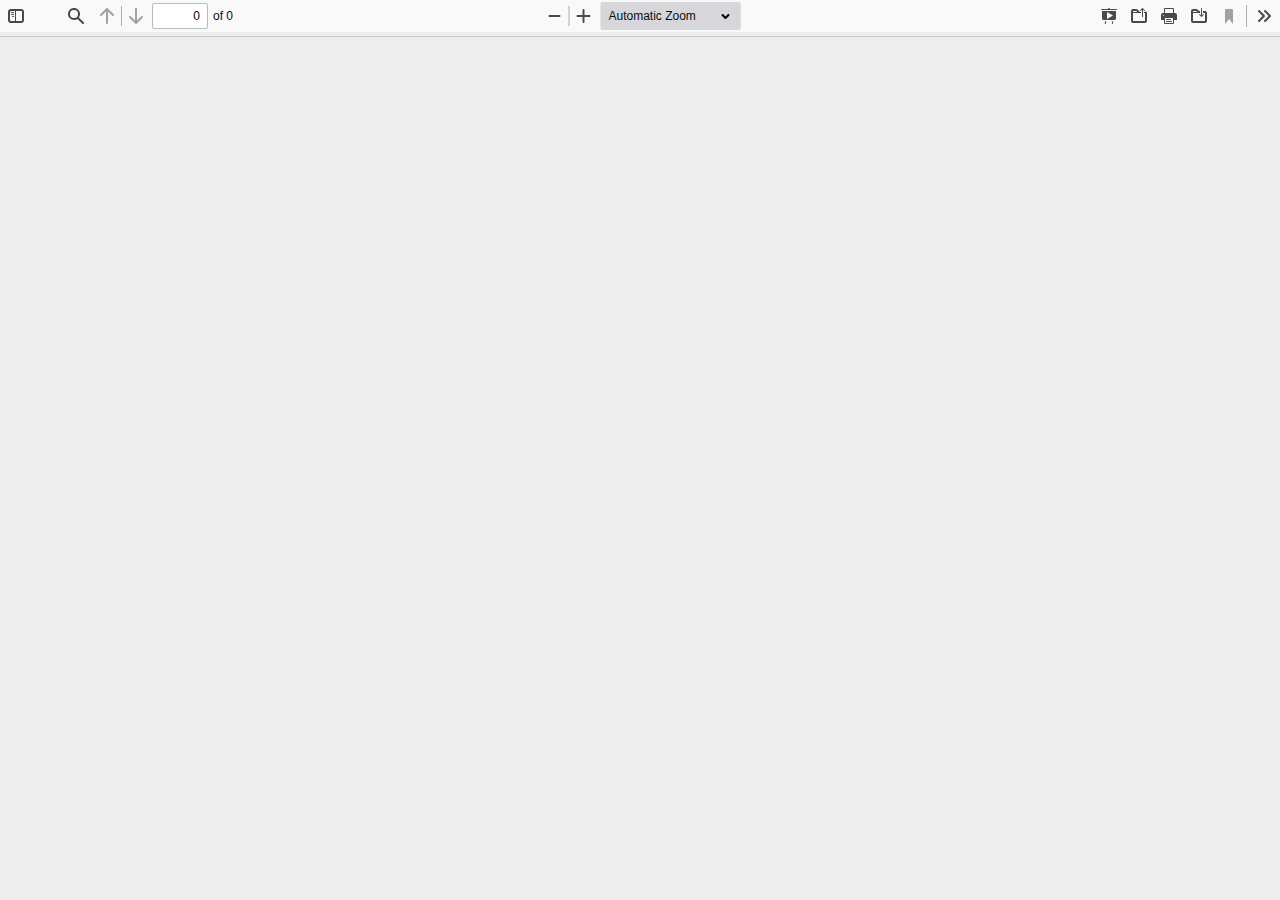
<file: index.html>
<!DOCTYPE html>
<!--
Copyright 2012 Mozilla Foundation

Licensed under the Apache License, Version 2.0 (the "License");
you may not use this file except in compliance with the License.
You may obtain a copy of the License at

    http://www.apache.org/licenses/LICENSE-2.0

Unless required by applicable law or agreed to in writing, software
distributed under the License is distributed on an "AS IS" BASIS,
WITHOUT WARRANTIES OR CONDITIONS OF ANY KIND, either express or implied.
See the License for the specific language governing permissions and
limitations under the License.

Adobe CMap resources are covered by their own copyright but the same license:

    Copyright 1990-2015 Adobe Systems Incorporated.

See https://github.com/adobe-type-tools/cmap-resources
-->
<html dir="ltr" mozdisallowselectionprint>
  <head>
    <meta charset="utf-8">
    <meta name="viewport" content="width=device-width, initial-scale=1, maximum-scale=1">
    <meta name="google" content="notranslate">
    <meta http-equiv="X-UA-Compatible" content="IE=edge">
  <meta name="bivalert" content="true">

    <title>BPViewer</title>


    <link rel="stylesheet" href="web/viewer.css">
    <link rel="stylesheet" href="css/alert.css">
    <script src="https://code.jquery.com/jquery-3.4.1.min.js"></script>
    <script src="js/alert.js"></script>

<link rel="resource" type="application/l10n" href="web/locale/locale.properties">
<script src="build/pdf.js"></script>


  <script src="web/viewer.js"></script>

  </head>

  <body tabindex="1">
    <div id="outerContainer">

      <div id="sidebarContainer">
        <div id="toolbarSidebar">
          <div id="toolbarSidebarLeft">
            <div class="splitToolbarButton toggled">
              <button id="viewThumbnail" class="toolbarButton toggled" title="Show Thumbnails" tabindex="2" data-l10n-id="thumbs">
                 <span data-l10n-id="thumbs_label">Thumbnails</span>
              </button>
              <button id="viewOutline" class="toolbarButton" title="Show Document Outline (double-click to expand/collapse all items)" tabindex="3" data-l10n-id="document_outline">
                 <span data-l10n-id="document_outline_label">Document Outline</span>
              </button>
              <button id="viewAttachments" class="toolbarButton" title="Show Attachments" tabindex="4" data-l10n-id="attachments">
                 <span data-l10n-id="attachments_label">Attachments</span>
              </button>
              <button id="viewLayers" class="toolbarButton" title="Show Layers (double-click to reset all layers to the default state)" tabindex="5" data-l10n-id="layers">
                 <span data-l10n-id="layers_label">Layers</span>
              </button>
            </div>
          </div>

          <div id="toolbarSidebarRight">
            <div id="outlineOptionsContainer" class="hidden">
              <div class="verticalToolbarSeparator"></div>

              <button id="currentOutlineItem" class="toolbarButton" disabled="disabled" title="Find Current Outline Item" tabindex="6" data-l10n-id="current_outline_item">
                <span data-l10n-id="current_outline_item_label">Current Outline Item</span>
              </button>
            </div>
          </div>
        </div>
        <div id="sidebarContent">
          <div id="thumbnailView">
          </div>
          <div id="outlineView" class="hidden">
          </div>
          <div id="attachmentsView" class="hidden">
          </div>
          <div id="layersView" class="hidden">
          </div>
        </div>
        <div id="sidebarResizer"></div>
      </div>  <!-- sidebarContainer -->

      <div id="mainContainer">
        <div class="findbar hidden doorHanger" id="findbar">
          <div id="findbarInputContainer">
            <input id="findInput" class="toolbarField" title="Find" placeholder="Find in document…" tabindex="91" data-l10n-id="find_input">
            <div class="splitToolbarButton">
              <button id="findPrevious" class="toolbarButton findPrevious" title="Find the previous occurrence of the phrase" tabindex="92" data-l10n-id="find_previous">
                <span data-l10n-id="find_previous_label">Previous</span>
              </button>
              <div class="splitToolbarButtonSeparator"></div>
              <button id="findNext" class="toolbarButton findNext" title="Find the next occurrence of the phrase" tabindex="93" data-l10n-id="find_next">
                <span data-l10n-id="find_next_label">Next</span>
              </button>
            </div>
          </div>

          <div id="findbarOptionsOneContainer">
            <input type="checkbox" id="findHighlightAll" class="toolbarField" tabindex="94">
            <label for="findHighlightAll" class="toolbarLabel" data-l10n-id="find_highlight">Highlight all</label>
            <input type="checkbox" id="findMatchCase" class="toolbarField" tabindex="95">
            <label for="findMatchCase" class="toolbarLabel" data-l10n-id="find_match_case_label">Match case</label>
          </div>
          <div id="findbarOptionsTwoContainer">
            <input type="checkbox" id="findEntireWord" class="toolbarField" tabindex="96">
            <label for="findEntireWord" class="toolbarLabel" data-l10n-id="find_entire_word_label">Whole words</label>
            <span id="findResultsCount" class="toolbarLabel hidden"></span>
          </div>

          <div id="findbarMessageContainer">
            <span id="findMsg" class="toolbarLabel"></span>
          </div>
        </div>  <!-- findbar -->

        <div id="secondaryToolbar" class="secondaryToolbar hidden doorHangerRight">
          <div id="secondaryToolbarButtonContainer">
            <button id="secondaryPresentationMode" class="secondaryToolbarButton presentationMode visibleLargeView" title="Switch to Presentation Mode" tabindex="51" data-l10n-id="presentation_mode">
              <span data-l10n-id="presentation_mode_label">Presentation Mode</span>
            </button>

            <button id="secondaryOpenFile" class="secondaryToolbarButton openFile visibleLargeView" title="Open File" tabindex="52" data-l10n-id="open_file">
              <span data-l10n-id="open_file_label">Open</span>
            </button>

            <button id="secondaryPrint" class="secondaryToolbarButton print visibleMediumView" title="Print" tabindex="53" data-l10n-id="print">
              <span data-l10n-id="print_label">Print</span>
            </button>

            <button id="secondaryDownload" class="secondaryToolbarButton download visibleMediumView" title="Download" tabindex="54" data-l10n-id="download">
              <span data-l10n-id="download_label">Download</span>
            </button>

            <a href="#" id="secondaryViewBookmark" class="secondaryToolbarButton bookmark visibleSmallView" title="Current view (copy or open in new window)" tabindex="55" data-l10n-id="bookmark">
              <span data-l10n-id="bookmark_label">Current View</span>
            </a>

            <div class="horizontalToolbarSeparator visibleLargeView"></div>

            <button id="firstPage" class="secondaryToolbarButton firstPage" title="Go to First Page" tabindex="56" data-l10n-id="first_page">
              <span data-l10n-id="first_page_label">Go to First Page</span>
            </button>
            <button id="lastPage" class="secondaryToolbarButton lastPage" title="Go to Last Page" tabindex="57" data-l10n-id="last_page">
              <span data-l10n-id="last_page_label">Go to Last Page</span>
            </button>

            <div class="horizontalToolbarSeparator"></div>

            <button id="pageRotateCw" class="secondaryToolbarButton rotateCw" title="Rotate Clockwise" tabindex="58" data-l10n-id="page_rotate_cw">
              <span data-l10n-id="page_rotate_cw_label">Rotate Clockwise</span>
            </button>
            <button id="pageRotateCcw" class="secondaryToolbarButton rotateCcw" title="Rotate Counterclockwise" tabindex="59" data-l10n-id="page_rotate_ccw">
              <span data-l10n-id="page_rotate_ccw_label">Rotate Counterclockwise</span>
            </button>

            <div class="horizontalToolbarSeparator"></div>

            <button id="cursorSelectTool" class="secondaryToolbarButton selectTool toggled" title="Enable Text Selection Tool" tabindex="60" data-l10n-id="cursor_text_select_tool">
              <span data-l10n-id="cursor_text_select_tool_label">Text Selection Tool</span>
            </button>
            <button id="cursorHandTool" class="secondaryToolbarButton handTool" title="Enable Hand Tool" tabindex="61" data-l10n-id="cursor_hand_tool">
              <span data-l10n-id="cursor_hand_tool_label">Hand Tool</span>
            </button>

            <div class="horizontalToolbarSeparator"></div>

            <button id="scrollVertical" class="secondaryToolbarButton scrollModeButtons scrollVertical toggled" title="Use Vertical Scrolling" tabindex="62" data-l10n-id="scroll_vertical">
              <span data-l10n-id="scroll_vertical_label">Vertical Scrolling</span>
            </button>
            <button id="scrollHorizontal" class="secondaryToolbarButton scrollModeButtons scrollHorizontal" title="Use Horizontal Scrolling" tabindex="63" data-l10n-id="scroll_horizontal">
              <span data-l10n-id="scroll_horizontal_label">Horizontal Scrolling</span>
            </button>
            <button id="scrollWrapped" class="secondaryToolbarButton scrollModeButtons scrollWrapped" title="Use Wrapped Scrolling" tabindex="64" data-l10n-id="scroll_wrapped">
              <span data-l10n-id="scroll_wrapped_label">Wrapped Scrolling</span>
            </button>

            <div class="horizontalToolbarSeparator scrollModeButtons"></div>

            <button id="spreadNone" class="secondaryToolbarButton spreadModeButtons spreadNone toggled" title="Do not join page spreads" tabindex="65" data-l10n-id="spread_none">
              <span data-l10n-id="spread_none_label">No Spreads</span>
            </button>
            <button id="spreadOdd" class="secondaryToolbarButton spreadModeButtons spreadOdd" title="Join page spreads starting with odd-numbered pages" tabindex="66" data-l10n-id="spread_odd">
              <span data-l10n-id="spread_odd_label">Odd Spreads</span>
            </button>
            <button id="spreadEven" class="secondaryToolbarButton spreadModeButtons spreadEven" title="Join page spreads starting with even-numbered pages" tabindex="67" data-l10n-id="spread_even">
              <span data-l10n-id="spread_even_label">Even Spreads</span>
            </button>

            <div class="horizontalToolbarSeparator spreadModeButtons"></div>

            <button id="documentProperties" class="secondaryToolbarButton documentProperties" title="Document Properties…" tabindex="68" data-l10n-id="document_properties">
              <span data-l10n-id="document_properties_label">Document Properties…</span>
            </button>
          </div>
        </div>  <!-- secondaryToolbar -->

        <div class="toolbar">
          <div id="toolbarContainer">
            <div id="toolbarViewer">
              <div id="toolbarViewerLeft">
                <button id="sidebarToggle" class="toolbarButton" title="Toggle Sidebar" tabindex="11" data-l10n-id="toggle_sidebar" aria-expanded="false" aria-controls="sidebarContainer">
                  <span data-l10n-id="toggle_sidebar_label">Toggle Sidebar</span>
                </button>
                <div class="toolbarButtonSpacer"></div>
                <button id="viewFind" class="toolbarButton" title="Find in Document" tabindex="12" data-l10n-id="findbar" aria-expanded="false" aria-controls="findbar">
                  <span data-l10n-id="findbar_label">Find</span>
                </button>
                <div class="splitToolbarButton hiddenSmallView">
                  <button class="toolbarButton pageUp" title="Previous Page" id="previous" tabindex="13" data-l10n-id="previous">
                    <span data-l10n-id="previous_label">Previous</span>
                  </button>
                  <div class="splitToolbarButtonSeparator"></div>
                  <button class="toolbarButton pageDown" title="Next Page" id="next" tabindex="14" data-l10n-id="next">
                    <span data-l10n-id="next_label">Next</span>
                  </button>
                </div>
                <input type="number" id="pageNumber" class="toolbarField pageNumber" title="Page" value="1" size="4" min="1" tabindex="15" data-l10n-id="page" autocomplete="off">
                <span id="numPages" class="toolbarLabel"></span>
              </div>
              <div id="toolbarViewerRight">
                <button id="presentationMode" class="toolbarButton presentationMode hiddenLargeView" title="Switch to Presentation Mode" tabindex="31" data-l10n-id="presentation_mode">
                  <span data-l10n-id="presentation_mode_label">Presentation Mode</span>
                </button>

                <button id="openFile" class="toolbarButton openFile hiddenLargeView" title="Open File" tabindex="32" data-l10n-id="open_file">
                  <span data-l10n-id="open_file_label">Open</span>
                </button>

                <button id="print" class="toolbarButton print hiddenMediumView" title="Print" tabindex="33" data-l10n-id="print">
                  <span data-l10n-id="print_label">Print</span>
                </button>

                <button id="download" class="toolbarButton download hiddenMediumView" title="Download" tabindex="34" data-l10n-id="download">
                  <span data-l10n-id="download_label">Download</span>
                </button>
                <a href="#" id="viewBookmark" class="toolbarButton bookmark hiddenSmallView" title="Current view (copy or open in new window)" tabindex="35" data-l10n-id="bookmark">
                  <span data-l10n-id="bookmark_label">Current View</span>
                </a>

                <div class="verticalToolbarSeparator hiddenSmallView"></div>

                <button id="secondaryToolbarToggle" class="toolbarButton" title="Tools" tabindex="36" data-l10n-id="tools" aria-expanded="false" aria-controls="secondaryToolbar">
                  <span data-l10n-id="tools_label">Tools</span>
                </button>
              </div>
              <div id="toolbarViewerMiddle">
                <div class="splitToolbarButton">
                  <button id="zoomOut" class="toolbarButton zoomOut" title="Zoom Out" tabindex="21" data-l10n-id="zoom_out">
                    <span data-l10n-id="zoom_out_label">Zoom Out</span>
                  </button>
                  <div class="splitToolbarButtonSeparator"></div>
                  <button id="zoomIn" class="toolbarButton zoomIn" title="Zoom In" tabindex="22" data-l10n-id="zoom_in">
                    <span data-l10n-id="zoom_in_label">Zoom In</span>
                   </button>
                </div>
                <span id="scaleSelectContainer" class="dropdownToolbarButton">
                  <select id="scaleSelect" title="Zoom" tabindex="23" data-l10n-id="zoom">
                    <option id="pageAutoOption" title="" value="auto" selected="selected" data-l10n-id="page_scale_auto">Automatic Zoom</option>
                    <option id="pageActualOption" title="" value="page-actual" data-l10n-id="page_scale_actual">Actual Size</option>
                    <option id="pageFitOption" title="" value="page-fit" data-l10n-id="page_scale_fit">Page Fit</option>
                    <option id="pageWidthOption" title="" value="page-width" data-l10n-id="page_scale_width">Page Width</option>
                    <option id="customScaleOption" title="" value="custom" disabled="disabled" hidden="true"></option>
                    <option title="" value="0.5" data-l10n-id="page_scale_percent" data-l10n-args='{ "scale": 50 }'>50%</option>
                    <option title="" value="0.75" data-l10n-id="page_scale_percent" data-l10n-args='{ "scale": 75 }'>75%</option>
                    <option title="" value="1" data-l10n-id="page_scale_percent" data-l10n-args='{ "scale": 100 }'>100%</option>
                    <option title="" value="1.25" data-l10n-id="page_scale_percent" data-l10n-args='{ "scale": 125 }'>125%</option>
                    <option title="" value="1.5" data-l10n-id="page_scale_percent" data-l10n-args='{ "scale": 150 }'>150%</option>
                    <option title="" value="2" data-l10n-id="page_scale_percent" data-l10n-args='{ "scale": 200 }'>200%</option>
                    <option title="" value="3" data-l10n-id="page_scale_percent" data-l10n-args='{ "scale": 300 }'>300%</option>
                    <option title="" value="4" data-l10n-id="page_scale_percent" data-l10n-args='{ "scale": 400 }'>400%</option>
                  </select>
                </span>
              </div>
            </div>
            <div id="loadingBar">
              <div class="progress">
                <div class="glimmer">
                </div>
              </div>
            </div>
          </div>
        </div>

        <div id="viewerContainer" tabindex="0">
          <div id="viewer" class="pdfViewer"></div>
        </div>

        <div id="errorWrapper" hidden='true'>
          <div id="errorMessageLeft">
            <span id="errorMessage"></span>
            <button id="errorShowMore" data-l10n-id="error_more_info">
              More Information
            </button>
            <button id="errorShowLess" data-l10n-id="error_less_info" hidden='true'>
              Less Information
            </button>
          </div>
          <div id="errorMessageRight">
            <button id="errorClose" data-l10n-id="error_close">
              Close
            </button>
          </div>
          <div class="clearBoth"></div>
          <textarea id="errorMoreInfo" hidden='true' readonly="readonly"></textarea>
        </div>
      </div> <!-- mainContainer -->

      <div id="overlayContainer" class="hidden">
        <div id="passwordOverlay" class="container hidden">
          <div class="dialog">
            <div class="row">
              <p id="passwordText" data-l10n-id="password_label">Enter the password to open this PDF file:</p>
            </div>
            <div class="row">
              <input type="password" id="password" class="toolbarField">
            </div>
            <div class="buttonRow">
              <button id="passwordCancel" class="overlayButton"><span data-l10n-id="password_cancel">Cancel</span></button>
              <button id="passwordSubmit" class="overlayButton"><span data-l10n-id="password_ok">OK</span></button>
            </div>
          </div>
        </div>
        <div id="documentPropertiesOverlay" class="container hidden">
          <div class="dialog">
            <div class="row">
              <span data-l10n-id="document_properties_file_name">File name:</span> <p id="fileNameField">-</p>
            </div>
            <div class="row">
              <span data-l10n-id="document_properties_file_size">File size:</span> <p id="fileSizeField">-</p>
            </div>
            <div class="separator"></div>
            <div class="row">
              <span data-l10n-id="document_properties_title">Title:</span> <p id="titleField">-</p>
            </div>
            <div class="row">
              <span data-l10n-id="document_properties_author">Author:</span> <p id="authorField">-</p>
            </div>
            <div class="row">
              <span data-l10n-id="document_properties_subject">Subject:</span> <p id="subjectField">-</p>
            </div>
            <div class="row">
              <span data-l10n-id="document_properties_keywords">Keywords:</span> <p id="keywordsField">-</p>
            </div>
            <div class="row">
              <span data-l10n-id="document_properties_creation_date">Creation Date:</span> <p id="creationDateField">-</p>
            </div>
            <div class="row">
              <span data-l10n-id="document_properties_modification_date">Modification Date:</span> <p id="modificationDateField">-</p>
            </div>
            <div class="row">
              <span data-l10n-id="document_properties_creator">Creator:</span> <p id="creatorField">-</p>
            </div>
            <div class="separator"></div>
            <div class="row">
              <span data-l10n-id="document_properties_producer">PDF Producer:</span> <p id="producerField">-</p>
            </div>
            <div class="row">
              <span data-l10n-id="document_properties_version">PDF Version:</span> <p id="versionField">-</p>
            </div>
            <div class="row">
              <span data-l10n-id="document_properties_page_count">Page Count:</span> <p id="pageCountField">-</p>
            </div>
            <div class="row">
              <span data-l10n-id="document_properties_page_size">Page Size:</span> <p id="pageSizeField">-</p>
            </div>
            <div class="separator"></div>
            <div class="row">
              <span data-l10n-id="document_properties_linearized">Fast Web View:</span> <p id="linearizedField">-</p>
            </div>
            <div class="buttonRow">
              <button id="documentPropertiesClose" class="overlayButton"><span data-l10n-id="document_properties_close">Close</span></button>
            </div>
          </div>
        </div>
        <div id="printServiceOverlay" class="container hidden">
          <div class="dialog">
            <div class="row">
              <span data-l10n-id="print_progress_message">Preparing document for printing…</span>
            </div>
            <div class="row">
              <progress value="0" max="100"></progress>
              <span data-l10n-id="print_progress_percent" data-l10n-args='{ "progress": 0 }' class="relative-progress">0%</span>
            </div>
            <div class="buttonRow">
              <button id="printCancel" class="overlayButton"><span data-l10n-id="print_progress_close">Cancel</span></button>
            </div>
          </div>
        </div>
      </div>  <!-- overlayContainer -->

    </div> <!-- outerContainer -->
    <div id="printContainer"></div>
  </body>
</html>
</file>
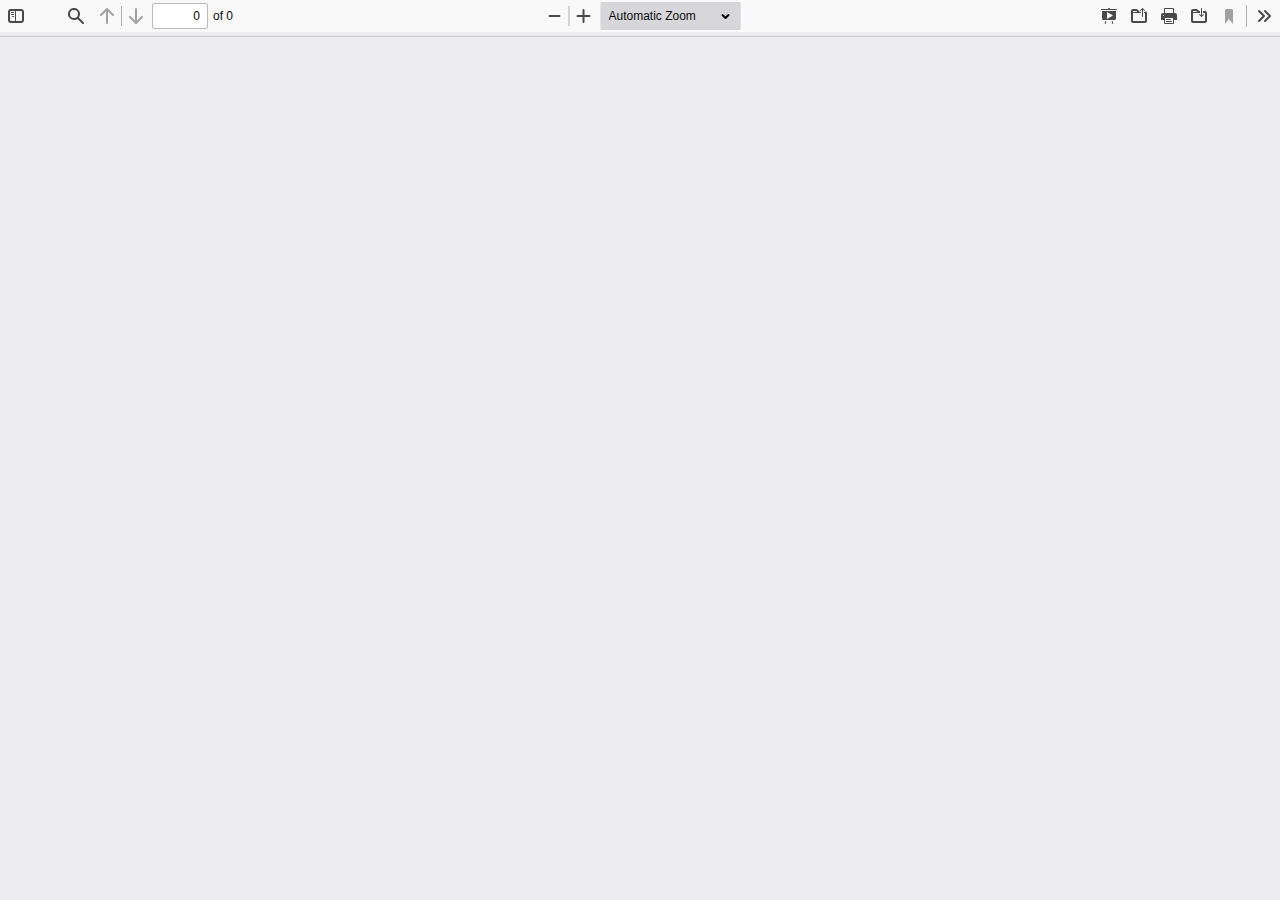
<file: web/view.html>
<!DOCTYPE html>
<!--
Copyright 2012 Mozilla Foundation

Licensed under the Apache License, Version 2.0 (the "License");
you may not use this file except in compliance with the License.
You may obtain a copy of the License at

    http://www.apache.org/licenses/LICENSE-2.0

Unless required by applicable law or agreed to in writing, software
distributed under the License is distributed on an "AS IS" BASIS,
WITHOUT WARRANTIES OR CONDITIONS OF ANY KIND, either express or implied.
See the License for the specific language governing permissions and
limitations under the License.

Adobe CMap resources are covered by their own copyright but the same license:

    Copyright 1990-2015 Adobe Systems Incorporated.

See https://github.com/adobe-type-tools/cmap-resources
-->
<html dir="ltr" mozdisallowselectionprint>
  <head>
    <meta charset="utf-8">
    <meta name="viewport" content="width=device-width, initial-scale=1, maximum-scale=1">
    <meta name="google" content="notranslate">
    <meta http-equiv="X-UA-Compatible" content="IE=edge">
  <meta name="bivalert" content="true">

    <title>BPViewer</title>


    <link rel="stylesheet" href="viewer.css">
    <link rel="stylesheet" href="../css/alert.css">
    <script src="https://code.jquery.com/jquery-3.4.1.min.js"></script>
    <script src="../js/alert.js"></script>

<link rel="resource" type="application/l10n" href="locale/locale.properties">
<script src="../build/pdf.js"></script>


  <script src="viewer.js"></script>

  </head>

  <body tabindex="1">
    <div id="outerContainer">

      <div id="sidebarContainer">
        <div id="toolbarSidebar">
          <div id="toolbarSidebarLeft">
            <div class="splitToolbarButton toggled">
              <button id="viewThumbnail" class="toolbarButton toggled" title="Show Thumbnails" tabindex="2" data-l10n-id="thumbs">
                 <span data-l10n-id="thumbs_label">Thumbnails</span>
              </button>
              <button id="viewOutline" class="toolbarButton" title="Show Document Outline (double-click to expand/collapse all items)" tabindex="3" data-l10n-id="document_outline">
                 <span data-l10n-id="document_outline_label">Document Outline</span>
              </button>
              <button id="viewAttachments" class="toolbarButton" title="Show Attachments" tabindex="4" data-l10n-id="attachments">
                 <span data-l10n-id="attachments_label">Attachments</span>
              </button>
              <button id="viewLayers" class="toolbarButton" title="Show Layers (double-click to reset all layers to the default state)" tabindex="5" data-l10n-id="layers">
                 <span data-l10n-id="layers_label">Layers</span>
              </button>
            </div>
          </div>

          <div id="toolbarSidebarRight">
            <div id="outlineOptionsContainer" class="hidden">
              <div class="verticalToolbarSeparator"></div>

              <button id="currentOutlineItem" class="toolbarButton" disabled="disabled" title="Find Current Outline Item" tabindex="6" data-l10n-id="current_outline_item">
                <span data-l10n-id="current_outline_item_label">Current Outline Item</span>
              </button>
            </div>
          </div>
        </div>
        <div id="sidebarContent">
          <div id="thumbnailView">
          </div>
          <div id="outlineView" class="hidden">
          </div>
          <div id="attachmentsView" class="hidden">
          </div>
          <div id="layersView" class="hidden">
          </div>
        </div>
        <div id="sidebarResizer"></div>
      </div>  <!-- sidebarContainer -->

      <div id="mainContainer">
        <div class="findbar hidden doorHanger" id="findbar">
          <div id="findbarInputContainer">
            <input id="findInput" class="toolbarField" title="Find" placeholder="Find in document…" tabindex="91" data-l10n-id="find_input">
            <div class="splitToolbarButton">
              <button id="findPrevious" class="toolbarButton findPrevious" title="Find the previous occurrence of the phrase" tabindex="92" data-l10n-id="find_previous">
                <span data-l10n-id="find_previous_label">Previous</span>
              </button>
              <div class="splitToolbarButtonSeparator"></div>
              <button id="findNext" class="toolbarButton findNext" title="Find the next occurrence of the phrase" tabindex="93" data-l10n-id="find_next">
                <span data-l10n-id="find_next_label">Next</span>
              </button>
            </div>
          </div>

          <div id="findbarOptionsOneContainer">
            <input type="checkbox" id="findHighlightAll" class="toolbarField" tabindex="94">
            <label for="findHighlightAll" class="toolbarLabel" data-l10n-id="find_highlight">Highlight all</label>
            <input type="checkbox" id="findMatchCase" class="toolbarField" tabindex="95">
            <label for="findMatchCase" class="toolbarLabel" data-l10n-id="find_match_case_label">Match case</label>
          </div>
          <div id="findbarOptionsTwoContainer">
            <input type="checkbox" id="findEntireWord" class="toolbarField" tabindex="96">
            <label for="findEntireWord" class="toolbarLabel" data-l10n-id="find_entire_word_label">Whole words</label>
            <span id="findResultsCount" class="toolbarLabel hidden"></span>
          </div>

          <div id="findbarMessageContainer">
            <span id="findMsg" class="toolbarLabel"></span>
          </div>
        </div>  <!-- findbar -->

        <div id="secondaryToolbar" class="secondaryToolbar hidden doorHangerRight">
          <div id="secondaryToolbarButtonContainer">
            <button id="secondaryPresentationMode" class="secondaryToolbarButton presentationMode visibleLargeView" title="Switch to Presentation Mode" tabindex="51" data-l10n-id="presentation_mode">
              <span data-l10n-id="presentation_mode_label">Presentation Mode</span>
            </button>

            <button id="secondaryOpenFile" class="secondaryToolbarButton openFile visibleLargeView" title="Open File" tabindex="52" data-l10n-id="open_file">
              <span data-l10n-id="open_file_label">Open</span>
            </button>

            <button id="secondaryPrint" class="secondaryToolbarButton print visibleMediumView" title="Print" tabindex="53" data-l10n-id="print">
              <span data-l10n-id="print_label">Print</span>
            </button>

            <button id="secondaryDownload" class="secondaryToolbarButton download visibleMediumView" title="Download" tabindex="54" data-l10n-id="download">
              <span data-l10n-id="download_label">Download</span>
            </button>

            <a href="#" id="secondaryViewBookmark" class="secondaryToolbarButton bookmark visibleSmallView" title="Current view (copy or open in new window)" tabindex="55" data-l10n-id="bookmark">
              <span data-l10n-id="bookmark_label">Current View</span>
            </a>

            <div class="horizontalToolbarSeparator visibleLargeView"></div>

            <button id="firstPage" class="secondaryToolbarButton firstPage" title="Go to First Page" tabindex="56" data-l10n-id="first_page">
              <span data-l10n-id="first_page_label">Go to First Page</span>
            </button>
            <button id="lastPage" class="secondaryToolbarButton lastPage" title="Go to Last Page" tabindex="57" data-l10n-id="last_page">
              <span data-l10n-id="last_page_label">Go to Last Page</span>
            </button>

            <div class="horizontalToolbarSeparator"></div>

            <button id="pageRotateCw" class="secondaryToolbarButton rotateCw" title="Rotate Clockwise" tabindex="58" data-l10n-id="page_rotate_cw">
              <span data-l10n-id="page_rotate_cw_label">Rotate Clockwise</span>
            </button>
            <button id="pageRotateCcw" class="secondaryToolbarButton rotateCcw" title="Rotate Counterclockwise" tabindex="59" data-l10n-id="page_rotate_ccw">
              <span data-l10n-id="page_rotate_ccw_label">Rotate Counterclockwise</span>
            </button>

            <div class="horizontalToolbarSeparator"></div>

            <button id="cursorSelectTool" class="secondaryToolbarButton selectTool toggled" title="Enable Text Selection Tool" tabindex="60" data-l10n-id="cursor_text_select_tool">
              <span data-l10n-id="cursor_text_select_tool_label">Text Selection Tool</span>
            </button>
            <button id="cursorHandTool" class="secondaryToolbarButton handTool" title="Enable Hand Tool" tabindex="61" data-l10n-id="cursor_hand_tool">
              <span data-l10n-id="cursor_hand_tool_label">Hand Tool</span>
            </button>

            <div class="horizontalToolbarSeparator"></div>

            <button id="scrollVertical" class="secondaryToolbarButton scrollModeButtons scrollVertical toggled" title="Use Vertical Scrolling" tabindex="62" data-l10n-id="scroll_vertical">
              <span data-l10n-id="scroll_vertical_label">Vertical Scrolling</span>
            </button>
            <button id="scrollHorizontal" class="secondaryToolbarButton scrollModeButtons scrollHorizontal" title="Use Horizontal Scrolling" tabindex="63" data-l10n-id="scroll_horizontal">
              <span data-l10n-id="scroll_horizontal_label">Horizontal Scrolling</span>
            </button>
            <button id="scrollWrapped" class="secondaryToolbarButton scrollModeButtons scrollWrapped" title="Use Wrapped Scrolling" tabindex="64" data-l10n-id="scroll_wrapped">
              <span data-l10n-id="scroll_wrapped_label">Wrapped Scrolling</span>
            </button>

            <div class="horizontalToolbarSeparator scrollModeButtons"></div>

            <button id="spreadNone" class="secondaryToolbarButton spreadModeButtons spreadNone toggled" title="Do not join page spreads" tabindex="65" data-l10n-id="spread_none">
              <span data-l10n-id="spread_none_label">No Spreads</span>
            </button>
            <button id="spreadOdd" class="secondaryToolbarButton spreadModeButtons spreadOdd" title="Join page spreads starting with odd-numbered pages" tabindex="66" data-l10n-id="spread_odd">
              <span data-l10n-id="spread_odd_label">Odd Spreads</span>
            </button>
            <button id="spreadEven" class="secondaryToolbarButton spreadModeButtons spreadEven" title="Join page spreads starting with even-numbered pages" tabindex="67" data-l10n-id="spread_even">
              <span data-l10n-id="spread_even_label">Even Spreads</span>
            </button>

            <div class="horizontalToolbarSeparator spreadModeButtons"></div>

            <button id="documentProperties" class="secondaryToolbarButton documentProperties" title="Document Properties…" tabindex="68" data-l10n-id="document_properties">
              <span data-l10n-id="document_properties_label">Document Properties…</span>
            </button>
          </div>
        </div>  <!-- secondaryToolbar -->

        <div class="toolbar">
          <div id="toolbarContainer">
            <div id="toolbarViewer">
              <div id="toolbarViewerLeft">
                <button id="sidebarToggle" class="toolbarButton" title="Toggle Sidebar" tabindex="11" data-l10n-id="toggle_sidebar" aria-expanded="false" aria-controls="sidebarContainer">
                  <span data-l10n-id="toggle_sidebar_label">Toggle Sidebar</span>
                </button>
                <div class="toolbarButtonSpacer"></div>
                <button id="viewFind" class="toolbarButton" title="Find in Document" tabindex="12" data-l10n-id="findbar" aria-expanded="false" aria-controls="findbar">
                  <span data-l10n-id="findbar_label">Find</span>
                </button>
                <div class="splitToolbarButton hiddenSmallView">
                  <button class="toolbarButton pageUp" title="Previous Page" id="previous" tabindex="13" data-l10n-id="previous">
                    <span data-l10n-id="previous_label">Previous</span>
                  </button>
                  <div class="splitToolbarButtonSeparator"></div>
                  <button class="toolbarButton pageDown" title="Next Page" id="next" tabindex="14" data-l10n-id="next">
                    <span data-l10n-id="next_label">Next</span>
                  </button>
                </div>
                <input type="number" id="pageNumber" class="toolbarField pageNumber" title="Page" value="1" size="4" min="1" tabindex="15" data-l10n-id="page" autocomplete="off">
                <span id="numPages" class="toolbarLabel"></span>
              </div>
              <div id="toolbarViewerRight">
                <button id="presentationMode" class="toolbarButton presentationMode hiddenLargeView" title="Switch to Presentation Mode" tabindex="31" data-l10n-id="presentation_mode">
                  <span data-l10n-id="presentation_mode_label">Presentation Mode</span>
                </button>

                <button id="openFile" class="toolbarButton openFile hiddenLargeView" title="Open File" tabindex="32" data-l10n-id="open_file">
                  <span data-l10n-id="open_file_label">Open</span>
                </button>

                <button id="print" class="toolbarButton print hiddenMediumView" title="Print" tabindex="33" data-l10n-id="print">
                  <span data-l10n-id="print_label">Print</span>
                </button>

                <button id="download" class="toolbarButton download hiddenMediumView" title="Download" tabindex="34" data-l10n-id="download">
                  <span data-l10n-id="download_label">Download</span>
                </button>
                <a href="#" id="viewBookmark" class="toolbarButton bookmark hiddenSmallView" title="Current view (copy or open in new window)" tabindex="35" data-l10n-id="bookmark">
                  <span data-l10n-id="bookmark_label">Current View</span>
                </a>

                <div class="verticalToolbarSeparator hiddenSmallView"></div>

                <button id="secondaryToolbarToggle" class="toolbarButton" title="Tools" tabindex="36" data-l10n-id="tools" aria-expanded="false" aria-controls="secondaryToolbar">
                  <span data-l10n-id="tools_label">Tools</span>
                </button>
              </div>
              <div id="toolbarViewerMiddle">
                <div class="splitToolbarButton">
                  <button id="zoomOut" class="toolbarButton zoomOut" title="Zoom Out" tabindex="21" data-l10n-id="zoom_out">
                    <span data-l10n-id="zoom_out_label">Zoom Out</span>
                  </button>
                  <div class="splitToolbarButtonSeparator"></div>
                  <button id="zoomIn" class="toolbarButton zoomIn" title="Zoom In" tabindex="22" data-l10n-id="zoom_in">
                    <span data-l10n-id="zoom_in_label">Zoom In</span>
                   </button>
                </div>
                <span id="scaleSelectContainer" class="dropdownToolbarButton">
                  <select id="scaleSelect" title="Zoom" tabindex="23" data-l10n-id="zoom">
                    <option id="pageAutoOption" title="" value="auto" selected="selected" data-l10n-id="page_scale_auto">Automatic Zoom</option>
                    <option id="pageActualOption" title="" value="page-actual" data-l10n-id="page_scale_actual">Actual Size</option>
                    <option id="pageFitOption" title="" value="page-fit" data-l10n-id="page_scale_fit">Page Fit</option>
                    <option id="pageWidthOption" title="" value="page-width" data-l10n-id="page_scale_width">Page Width</option>
                    <option id="customScaleOption" title="" value="custom" disabled="disabled" hidden="true"></option>
                    <option title="" value="0.5" data-l10n-id="page_scale_percent" data-l10n-args='{ "scale": 50 }'>50%</option>
                    <option title="" value="0.75" data-l10n-id="page_scale_percent" data-l10n-args='{ "scale": 75 }'>75%</option>
                    <option title="" value="1" data-l10n-id="page_scale_percent" data-l10n-args='{ "scale": 100 }'>100%</option>
                    <option title="" value="1.25" data-l10n-id="page_scale_percent" data-l10n-args='{ "scale": 125 }'>125%</option>
                    <option title="" value="1.5" data-l10n-id="page_scale_percent" data-l10n-args='{ "scale": 150 }'>150%</option>
                    <option title="" value="2" data-l10n-id="page_scale_percent" data-l10n-args='{ "scale": 200 }'>200%</option>
                    <option title="" value="3" data-l10n-id="page_scale_percent" data-l10n-args='{ "scale": 300 }'>300%</option>
                    <option title="" value="4" data-l10n-id="page_scale_percent" data-l10n-args='{ "scale": 400 }'>400%</option>
                  </select>
                </span>
              </div>
            </div>
            <div id="loadingBar">
              <div class="progress">
                <div class="glimmer">
                </div>
              </div>
            </div>
          </div>
        </div>

        <div id="viewerContainer" tabindex="0">
          <div id="viewer" class="pdfViewer"></div>
        </div>

        <div id="errorWrapper" hidden='true'>
          <div id="errorMessageLeft">
            <span id="errorMessage"></span>
            <button id="errorShowMore" data-l10n-id="error_more_info">
              More Information
            </button>
            <button id="errorShowLess" data-l10n-id="error_less_info" hidden='true'>
              Less Information
            </button>
          </div>
          <div id="errorMessageRight">
            <button id="errorClose" data-l10n-id="error_close">
              Close
            </button>
          </div>
          <div class="clearBoth"></div>
          <textarea id="errorMoreInfo" hidden='true' readonly="readonly"></textarea>
        </div>
      </div> <!-- mainContainer -->

      <div id="overlayContainer" class="hidden">
        <div id="passwordOverlay" class="container hidden">
          <div class="dialog">
            <div class="row">
              <p id="passwordText" data-l10n-id="password_label">Enter the password to open this PDF file:</p>
            </div>
            <div class="row">
              <input type="password" id="password" class="toolbarField">
            </div>
            <div class="buttonRow">
              <button id="passwordCancel" class="overlayButton"><span data-l10n-id="password_cancel">Cancel</span></button>
              <button id="passwordSubmit" class="overlayButton"><span data-l10n-id="password_ok">OK</span></button>
            </div>
          </div>
        </div>
        <div id="documentPropertiesOverlay" class="container hidden">
          <div class="dialog">
            <div class="row">
              <span data-l10n-id="document_properties_file_name">File name:</span> <p id="fileNameField">-</p>
            </div>
            <div class="row">
              <span data-l10n-id="document_properties_file_size">File size:</span> <p id="fileSizeField">-</p>
            </div>
            <div class="separator"></div>
            <div class="row">
              <span data-l10n-id="document_properties_title">Title:</span> <p id="titleField">-</p>
            </div>
            <div class="row">
              <span data-l10n-id="document_properties_author">Author:</span> <p id="authorField">-</p>
            </div>
            <div class="row">
              <span data-l10n-id="document_properties_subject">Subject:</span> <p id="subjectField">-</p>
            </div>
            <div class="row">
              <span data-l10n-id="document_properties_keywords">Keywords:</span> <p id="keywordsField">-</p>
            </div>
            <div class="row">
              <span data-l10n-id="document_properties_creation_date">Creation Date:</span> <p id="creationDateField">-</p>
            </div>
            <div class="row">
              <span data-l10n-id="document_properties_modification_date">Modification Date:</span> <p id="modificationDateField">-</p>
            </div>
            <div class="row">
              <span data-l10n-id="document_properties_creator">Creator:</span> <p id="creatorField">-</p>
            </div>
            <div class="separator"></div>
            <div class="row">
              <span data-l10n-id="document_properties_producer">PDF Producer:</span> <p id="producerField">-</p>
            </div>
            <div class="row">
              <span data-l10n-id="document_properties_version">PDF Version:</span> <p id="versionField">-</p>
            </div>
            <div class="row">
              <span data-l10n-id="document_properties_page_count">Page Count:</span> <p id="pageCountField">-</p>
            </div>
            <div class="row">
              <span data-l10n-id="document_properties_page_size">Page Size:</span> <p id="pageSizeField">-</p>
            </div>
            <div class="separator"></div>
            <div class="row">
              <span data-l10n-id="document_properties_linearized">Fast Web View:</span> <p id="linearizedField">-</p>
            </div>
            <div class="buttonRow">
              <button id="documentPropertiesClose" class="overlayButton"><span data-l10n-id="document_properties_close">Close</span></button>
            </div>
          </div>
        </div>
        <div id="printServiceOverlay" class="container hidden">
          <div class="dialog">
            <div class="row">
              <span data-l10n-id="print_progress_message">Preparing document for printing…</span>
            </div>
            <div class="row">
              <progress value="0" max="100"></progress>
              <span data-l10n-id="print_progress_percent" data-l10n-args='{ "progress": 0 }' class="relative-progress">0%</span>
            </div>
            <div class="buttonRow">
              <button id="printCancel" class="overlayButton"><span data-l10n-id="print_progress_close">Cancel</span></button>
            </div>
          </div>
        </div>
      </div>  <!-- overlayContainer -->

    </div> <!-- outerContainer -->
    <div id="printContainer"></div>
  </body>
</html>
</file>
<file: css/alert.css>
/* 
	
The MIT License (MIT)

Copyright (c) 2017 Etienne Martin

Permission is hereby granted, free of charge, to any person obtaining a copy
of this software and associated documentation files (the "Software"), to deal
in the Software without restriction, including without limitation the rights
to use, copy, modify, merge, publish, distribute, sublicense, and/or sell
copies of the Software, and to permit persons to whom the Software is
furnished to do so, subject to the following conditions:

The above copyright notice and this permission notice shall be included in all
copies or substantial portions of the Software.

THE SOFTWARE IS PROVIDED "AS IS", WITHOUT WARRANTY OF ANY KIND, EXPRESS OR
IMPLIED, INCLUDING BUT NOT LIMITED TO THE WARRANTIES OF MERCHANTABILITY,
FITNESS FOR A PARTICULAR PURPOSE AND NONINFRINGEMENT. IN NO EVENT SHALL THE
AUTHORS OR COPYRIGHT HOLDERS BE LIABLE FOR ANY CLAIM, DAMAGES OR OTHER
LIABILITY, WHETHER IN AN ACTION OF CONTRACT, TORT OR OTHERWISE, ARISING FROM,
OUT OF OR IN CONNECTION WITH THE SOFTWARE OR THE USE OR OTHER DEALINGS IN THE
SOFTWARE.

*/

#dialog-holder,
#dialog-overlay {
    position: absolute;
    top: 0;
    left: 0;
    right: 0;
    transform: translateZ(0)
}

#dialog-holder,
#dialog-holder #dialog-center td .dialog-alert label input {
    font-family: "Helvetica Neue", Helvetica, Arial, sans-serif;
    -webkit-font-smoothing: antialiased;
    -moz-osx-font-smoothing: grayscale
}

#dialog-overlay {
    bottom: 0;
    z-index: 966;
    color: #fff;
    text-align: center;
    font-size: 18px;
    text-shadow: none;
    background: rgba(51, 51, 51, .6);
    opacity: 0;
    transition: opacity .5s
}

#dialog-overlay.dialog-closing {
    transition: opacity .25s
}

#dialog-overlay.dialog-visible {
    opacity: 1
}

#dialog-holder {
    height: 100%;
    z-index: 977;
    cursor: default
}

#dialog-holder.dialog-fixed {
    position: fixed;
    overflow: auto
}

#dialog-holder #dialog-center {
    width: 100%;
    height: 100%;
    z-index: 999;
    border-spacing: 0;
    padding: 0;
    margin: 0
}

#dialog-holder #dialog-center td {
    text-align: center;
    vertical-align: middle;
    padding: 5%;
    margin: 0;
    width: 90%;
    perspective: 1000px
}

#dialog-holder #dialog-center td .dialog-alert {
    position: relative;
    margin: 0 auto;
    padding: 10px 30px;
    background: #fff;
    z-index: 999;
    max-width: 400px;
    word-break: break-word;
    display: none;
    border-radius: 4px;
    box-shadow: rgba(0, 0, 0, .1) 0 2px 3px, rgba(0, 0, 0, .2) 0 5px 15px;
    opacity: 0;
    transition: transform .5s, opacity .45s;
    font-size: 14px;
    color: #666
}

@keyframes shake {

    20%,
    60% {
        transform: translateX(-12px) rotateY(-8deg)
    }

    40%,
    80% {
        transform: translateX(12px) rotateY(8deg)
    }
}

#dialog-holder #dialog-center td .dialog-alert[data-dialog-animation=scale] {
    -ms-transform: scale(.8);
    transform: scale(.8)
}

#dialog-holder #dialog-center td .dialog-alert[data-dialog-animation=slide] {
    -ms-transform: translateY(-50%);
    transform: translateY(-50%)
}

#dialog-holder #dialog-center td .dialog-alert.dialog-closing {
    transition: transform .25s, opacity .2s
}

#dialog-holder #dialog-center td .dialog-alert.dialog-visible {
    -ms-transform: scale(1);
    transform: scale(1);
    opacity: 1
}

#dialog-holder #dialog-center td .dialog-alert.dialog-shaking {
    animation: shake .5s linear
}

#dialog-holder #dialog-center td .dialog-alert .dialog-border {
    position: absolute;
    top: -1px;
    left: -1px;
    right: -1px;
    bottom: -1px;
    border: 1px solid #000;
    z-index: -1;
    border-radius: 5px;
    opacity: .2
}

#dialog-holder #dialog-center td .dialog-alert .dialog-title {
    padding: 20px 5px 0;
    line-height: 25px;
    font-size: 24px;
    display: block;
    color: #555;
    font-weight: 400
}

#dialog-holder #dialog-center td .dialog-alert .dialog-title:empty {
    padding-top: 0
}

#dialog-holder #dialog-center td .dialog-alert .dialog-message {
    padding: 20px 5px 0;
    line-height: 1.444;
    display: block;
    max-width: 370px;
    margin: 0 auto
}

#dialog-holder #dialog-center td .dialog-alert .dialog-message a {
    color: #007eff
}

#dialog-holder #dialog-center td .dialog-alert .dialog-message:empty {
    padding-top: 0
}

#dialog-holder #dialog-center td .dialog-alert label {
    display: block;
    margin: 20px auto 0;
    max-width: 300px
}

#dialog-holder #dialog-center td .dialog-alert label input {
    box-sizing: border-box;
    padding: 15px 20px;
    border: 2px solid #007eff;
    border-radius: 100px;
    outline: 0;
    width: 100%;
    font-size: 14px;
    color: #555
}

#dialog-holder #dialog-center td .dialog-alert .dialog-cancel,
#dialog-holder #dialog-center td .dialog-alert .dialog-confirm {
    display: block;
    margin: 20px auto 10px;
    padding: 15px 30px;
    background: #eee;
    cursor: pointer;
    border-radius: 100px;
    font-weight: 700;
    max-width: 240px;
    transition: background .25s;
    box-shadow: inset 0 -1px 0 rgba(0, 0, 0, .1);
    -webkit-user-select: none;
    -moz-user-select: none;
    -ms-user-select: none;
    user-select: none
}

#dialog-holder #dialog-center td .dialog-alert .dialog-cancel:hover,
#dialog-holder #dialog-center td .dialog-alert .dialog-confirm:hover {
    background: #e1e1e1
}

#dialog-holder #dialog-center td .dialog-alert .dialog-cancel:active,
#dialog-holder #dialog-center td .dialog-alert .dialog-confirm:active {
    box-shadow: inset 0 1px 0 rgba(0, 0, 0, .1)
}

#dialog-holder #dialog-center td .dialog-alert .dialog-cancel.dialog-confirm,
#dialog-holder #dialog-center td .dialog-alert .dialog-confirm.dialog-confirm {
    background: #007eff;
    color: #fff;
    margin-bottom: 20px
}

#dialog-holder #dialog-center td .dialog-alert .dialog-cancel.dialog-confirm:hover,
#dialog-holder #dialog-center td .dialog-alert .dialog-confirm.dialog-confirm:hover {
    background: #0071e6
}

#dialog-holder #dialog-center td .dialog-alert .dialog-cancel.dialog-cancel+.dialog-confirm,
#dialog-holder #dialog-center td .dialog-alert .dialog-confirm.dialog-cancel+.dialog-confirm {
    margin-top: 10px
}

#dialog-holder #dialog-center td .dialog-alert .dialog-close {
    position: absolute;
    top: 15px;
    right: 15px;
    margin-bottom: -10px;
    cursor: pointer;
    line-height: 10px;
    padding: 5px;
    font-size: 24px;
    opacity: .5;
    transition: opacity .25s;
    -webkit-user-select: none;
    -moz-user-select: none;
    -ms-user-select: none;
    user-select: none;
    -webkit-transform: translateZ(0)
}

#dialog-holder #dialog-center td .dialog-alert .dialog-close:hover {
    opacity: 1
}

#dialog-holder #dialog-center td .dialog-alert .dialog-close:before {
    content: "";
    position: absolute;
    top: -15px;
    left: -15px;
    right: -15px;
    bottom: -15px
}

#dialog-holder #dialog-center td .dialog-alert .dialog-clearFloat {
    clear: both;
    width: 100%;
    height: 1px;
    display: block
}
</file>
<file: web/viewer.css>
/* Copyright 2014 Mozilla Foundation
 *
 * Licensed under the Apache License, Version 2.0 (the "License");
 * you may not use this file except in compliance with the License.
 * You may obtain a copy of the License at
 *
 *     http://www.apache.org/licenses/LICENSE-2.0
 *
 * Unless required by applicable law or agreed to in writing, software
 * distributed under the License is distributed on an "AS IS" BASIS,
 * WITHOUT WARRANTIES OR CONDITIONS OF ANY KIND, either express or implied.
 * See the License for the specific language governing permissions and
 * limitations under the License.
 */

.textLayer {
  position: absolute;
  left: 0;
  top: 0;
  right: 0;
  bottom: 0;
  overflow: hidden;
  opacity: 0.2;
  line-height: 1;
}

.textLayer > span {
  color: transparent;
  position: absolute;
  white-space: pre;
  cursor: text;
  transform-origin: 0% 0%;
}

.textLayer .highlight {
  margin: -1px;
  padding: 1px;
  background-color: rgba(180, 0, 170, 1);
  border-radius: 4px;
}

.textLayer .highlight.begin {
  border-radius: 4px 0 0 4px;
}

.textLayer .highlight.end {
  border-radius: 0 4px 4px 0;
}

.textLayer .highlight.middle {
  border-radius: 0;
}

.textLayer .highlight.selected {
  background-color: rgba(0, 100, 0, 1);
}

.textLayer ::-moz-selection {
  background: rgba(0, 0, 255, 1);
}

.textLayer ::selection {
  background: rgba(0, 0, 255, 1);
}

.textLayer .endOfContent {
  display: block;
  position: absolute;
  left: 0;
  top: 100%;
  right: 0;
  bottom: 0;
  z-index: -1;
  cursor: default;
  -webkit-user-select: none;
     -moz-user-select: none;
          user-select: none;
}

.textLayer .endOfContent.active {
  top: 0;
}


.annotationLayer section {
  position: absolute;
  text-align: initial;
}

.annotationLayer .linkAnnotation > a,
.annotationLayer .buttonWidgetAnnotation.pushButton > a {
  position: absolute;
  font-size: 1em;
  top: 0;
  left: 0;
  width: 100%;
  height: 100%;
}

.annotationLayer .linkAnnotation > a:hover,
.annotationLayer .buttonWidgetAnnotation.pushButton > a:hover {
  opacity: 0.2;
  background: rgba(255, 255, 0, 1);
  box-shadow: 0 2px 10px rgba(255, 255, 0, 1);
}

.annotationLayer .textAnnotation img {
  position: absolute;
  cursor: pointer;
}

.annotationLayer .textWidgetAnnotation input,
.annotationLayer .textWidgetAnnotation textarea,
.annotationLayer .choiceWidgetAnnotation select,
.annotationLayer .buttonWidgetAnnotation.checkBox input,
.annotationLayer .buttonWidgetAnnotation.radioButton input {
  background-color: rgba(0, 54, 255, 0.13);
  border: 1px solid transparent;
  box-sizing: border-box;
  font-size: 9px;
  height: 100%;
  margin: 0;
  padding: 0 3px;
  vertical-align: top;
  width: 100%;
}

.annotationLayer .choiceWidgetAnnotation select option {
  padding: 0;
}

.annotationLayer .buttonWidgetAnnotation.radioButton input {
  border-radius: 50%;
}

.annotationLayer .textWidgetAnnotation textarea {
  font: message-box;
  font-size: 9px;
  resize: none;
}

.annotationLayer .textWidgetAnnotation input[disabled],
.annotationLayer .textWidgetAnnotation textarea[disabled],
.annotationLayer .choiceWidgetAnnotation select[disabled],
.annotationLayer .buttonWidgetAnnotation.checkBox input[disabled],
.annotationLayer .buttonWidgetAnnotation.radioButton input[disabled] {
  background: none;
  border: 1px solid transparent;
  cursor: not-allowed;
}

.annotationLayer .textWidgetAnnotation input:hover,
.annotationLayer .textWidgetAnnotation textarea:hover,
.annotationLayer .choiceWidgetAnnotation select:hover,
.annotationLayer .buttonWidgetAnnotation.checkBox input:hover,
.annotationLayer .buttonWidgetAnnotation.radioButton input:hover {
  border: 1px solid rgba(0, 0, 0, 1);
}

.annotationLayer .textWidgetAnnotation input:focus,
.annotationLayer .textWidgetAnnotation textarea:focus,
.annotationLayer .choiceWidgetAnnotation select:focus {
  background: none;
  border: 1px solid transparent;
}

.annotationLayer .buttonWidgetAnnotation.checkBox input:checked:before,
.annotationLayer .buttonWidgetAnnotation.checkBox input:checked:after,
.annotationLayer .buttonWidgetAnnotation.radioButton input:checked:before {
  background-color: rgba(0, 0, 0, 1);
  content: "";
  display: block;
  position: absolute;
}

.annotationLayer .buttonWidgetAnnotation.checkBox input:checked:before,
.annotationLayer .buttonWidgetAnnotation.checkBox input:checked:after {
  height: 80%;
  left: 45%;
  width: 1px;
}

.annotationLayer .buttonWidgetAnnotation.checkBox input:checked:before {
  transform: rotate(45deg);
}

.annotationLayer .buttonWidgetAnnotation.checkBox input:checked:after {
  transform: rotate(-45deg);
}

.annotationLayer .buttonWidgetAnnotation.radioButton input:checked:before {
  border-radius: 50%;
  height: 50%;
  left: 30%;
  top: 20%;
  width: 50%;
}

.annotationLayer .textWidgetAnnotation input.comb {
  font-family: monospace;
  padding-left: 2px;
  padding-right: 0;
}

.annotationLayer .textWidgetAnnotation input.comb:focus {
  /*
   * Letter spacing is placed on the right side of each character. Hence, the
   * letter spacing of the last character may be placed outside the visible
   * area, causing horizontal scrolling. We avoid this by extending the width
   * when the element has focus and revert this when it loses focus.
   */
  width: 115%;
}

.annotationLayer .buttonWidgetAnnotation.checkBox input,
.annotationLayer .buttonWidgetAnnotation.radioButton input {
  -webkit-appearance: none;
     -moz-appearance: none;
          appearance: none;
  padding: 0;
}

.annotationLayer .popupWrapper {
  position: absolute;
  width: 20em;
}

.annotationLayer .popup {
  position: absolute;
  z-index: 200;
  max-width: 20em;
  background-color: rgba(255, 255, 153, 1);
  box-shadow: 0 2px 5px rgba(136, 136, 136, 1);
  border-radius: 2px;
  padding: 6px;
  margin-left: 5px;
  cursor: pointer;
  font: message-box;
  font-size: 9px;
  white-space: normal;
  word-wrap: break-word;
}

.annotationLayer .popup > * {
  font-size: 9px;
}

.annotationLayer .popup h1 {
  display: inline-block;
}

.annotationLayer .popup span {
  display: inline-block;
  margin-left: 5px;
}

.annotationLayer .popup p {
  border-top: 1px solid rgba(51, 51, 51, 1);
  margin-top: 2px;
  padding-top: 2px;
}

.annotationLayer .highlightAnnotation,
.annotationLayer .underlineAnnotation,
.annotationLayer .squigglyAnnotation,
.annotationLayer .strikeoutAnnotation,
.annotationLayer .freeTextAnnotation,
.annotationLayer .lineAnnotation svg line,
.annotationLayer .squareAnnotation svg rect,
.annotationLayer .circleAnnotation svg ellipse,
.annotationLayer .polylineAnnotation svg polyline,
.annotationLayer .polygonAnnotation svg polygon,
.annotationLayer .caretAnnotation,
.annotationLayer .inkAnnotation svg polyline,
.annotationLayer .stampAnnotation,
.annotationLayer .fileAttachmentAnnotation {
  cursor: pointer;
}

*/* Copyright 2021 Mozilla Foundation
 *
 * Licensed under the Apache License, Version 2.0 (the "License");
 * you may not use this file except in compliance with the License.
 * You may obtain a copy of the License at
 *
 *     http://www.apache.org/licenses/LICENSE-2.0
 *
 * Unless required by applicable law or agreed to in writing, software
 * distributed under the License is distributed on an "AS IS" BASIS,
 * WITHOUT WARRANTIES OR CONDITIONS OF ANY KIND, either express or implied.
 * See the License for the specific language governing permissions and
 * limitations under the License.
 */

.xfaLayer {
  position: absolute;
  top: 0;
  left: 0;
  z-index: 200;
  transform-origin: 0 0;
}

.xfaLayer * {
  color: inherit;
  font: inherit;
  -webkit-font-kerning: inherit;
          font-kerning: inherit;
  letter-spacing: inherit;
  text-align: inherit;
  text-decoration: inherit;
  vertical-align: inherit;
  box-sizing: border-box;
}

.xfaFont {
  color: black;
  font-weight: normal;
  -webkit-font-kerning: none;
          font-kerning: none;
  font-size: 10px;
  font-style: normal;
  letter-spacing: 0;
  text-decoration: none;
  vertical-align: 0;
}

.xfaDraw {
  z-index: 200;
}

.xfaExclgroup {
  z-index: 300;
}

.xfaField {
  z-index: 300;
}

.xfaSubform {
  z-index: 100;
}

.xfaLabel {
  display: flex;
  flex-direction: row;
  align-items: center;
  width: 100%;
  height: 100%;
}

.xfaCaption {
  flex: 1 1 auto;
}

.xfaTextfield,
.xfaSelect {
  width: 100%;
  height: 100%;
  flex: 1 1 auto;
  border: none;
}

.xfaLabel > input[type="checkbox"] {
  /* Use this trick to make the checkbox invisible but
       but still focusable. */
  position: absolute;
  left: -99999px;
}

.xfaLabel > input[type="checkbox"]:focus + .xfaCheckboxMark {
  box-shadow: 0 0 5px rgba(0, 0, 0, 0.7);
}

.xfaCheckboxMark {
  cursor: pointer;
  flex: 0 0 auto;
  border-style: solid;
  border-width: 2px;
  border-color: #8f8f9d;
  font-size: 10px;
  line-height: 10px;
  width: 10px;
  height: 10px;
  text-align: center;
  vertical-align: middle;
  display: flex;
  flex-direction: row;
  align-items: center;
}

.xfaCheckbox:checked + .xfaCheckboxMark::after {
  content: attr(mark);
}

.xfaButton {
  cursor: pointer;
  width: 100%;
  height: 100%;
  border: none;
  text-align: center;
}

.xfaButton:hover {
  background: Highlight;
}

.xfaLrTb,
.xfaRlTb,
.xfaTb,
.xfaPosition {
  display: block;
}

.xfaPosition {
  position: relative;
}

.xfaValignMiddle {
  display: flex;
  align-items: center;
}

.xfaLrTb > div {
  display: inline;
  float: left;
}

.xfaRlTb > div {
  display: inline;
  float: right;
}

.xfaTable {
  display: flex;
  flex-direction: column;
}

.xfaTable .xfaRow {
  display: flex;
  flex-direction: row;
  flex: 1 1 auto;
}

.xfaTable .xfaRow > div {
  flex: 1 1 auto;
}

.xfaTable .xfaRlRow {
  display: flex;
  flex-direction: row-reverse;
  flex: 1;
}

.xfaTable .xfaRlRow > div {
  flex: 1;
}

.pdfViewer .canvasWrapper {
  overflow: hidden;
}

.pdfViewer .page {
  direction: ltr;
  width: 816px;
  height: 1056px;
  margin: 1px auto -8px;
  position: relative;
  overflow: visible;
  border: 9px solid transparent;
  background-clip: content-box;
  -o-border-image: url(images/shadow.png) 9 9 repeat;
     border-image: url(images/shadow.png) 9 9 repeat;
  background-color: rgba(255, 255, 255, 1);
}

.pdfViewer.removePageBorders .page {
  margin: 0 auto 10px;
  border: none;
}

.pdfViewer.singlePageView {
  display: inline-block;
}

.pdfViewer.singlePageView .page {
  margin: 0;
  border: none;
}

.pdfViewer.scrollHorizontal,
.pdfViewer.scrollWrapped,
.spread {
  margin-left: 3.5px;
  margin-right: 3.5px;
  text-align: center;
}

.pdfViewer.scrollHorizontal,
.spread {
  white-space: nowrap;
}

.pdfViewer.removePageBorders,
.pdfViewer.scrollHorizontal .spread,
.pdfViewer.scrollWrapped .spread {
  margin-left: 0;
  margin-right: 0;
}

.spread .page,
.pdfViewer.scrollHorizontal .page,
.pdfViewer.scrollWrapped .page,
.pdfViewer.scrollHorizontal .spread,
.pdfViewer.scrollWrapped .spread {
  display: inline-block;
  vertical-align: middle;
}

.spread .page,
.pdfViewer.scrollHorizontal .page,
.pdfViewer.scrollWrapped .page {
  margin-left: -3.5px;
  margin-right: -3.5px;
}

.pdfViewer.removePageBorders .spread .page,
.pdfViewer.removePageBorders.scrollHorizontal .page,
.pdfViewer.removePageBorders.scrollWrapped .page {
  margin-left: 5px;
  margin-right: 5px;
}

.pdfViewer .page canvas {
  margin: 0;
  display: block;
}

.pdfViewer .page canvas[hidden] {
  display: none;
}

.pdfViewer .page .loadingIcon {
  position: absolute;
  display: block;
  left: 0;
  top: 0;
  right: 0;
  bottom: 0;
  background: url("images/loading-icon.gif") center no-repeat;
}

.pdfPresentationMode .pdfViewer {
  margin-left: 0;
  margin-right: 0;
}

.pdfPresentationMode .pdfViewer .page,
.pdfPresentationMode .pdfViewer .spread {
  display: block;
}

.pdfPresentationMode .pdfViewer .page,
.pdfPresentationMode .pdfViewer.removePageBorders .page {
  margin-left: auto;
  margin-right: auto;
}

.pdfPresentationMode:-webkit-full-screen .pdfViewer .page {
  margin-bottom: 100%;
  border: 0;
}

.pdfPresentationMode:-moz-full-screen .pdfViewer .page {
  margin-bottom: 100%;
  border: 0;
}

.pdfPresentationMode:fullscreen .pdfViewer .page {
  margin-bottom: 100%;
  border: 0;
}

:root {

  
  --sidebar-width: 200px;
  --sidebar-transition-duration: 200ms;
  --sidebar-transition-timing-function: ease;
  --loadingBar-end-offset: 0;

  --toolbar-icon-opacity: 0.7;
  --doorhanger-icon-opacity: 0.9;

  --main-color: rgba(12, 12, 13, 1);
  --body-bg-color: rgba(237, 237, 240, 1);
  --errorWrapper-bg-color: rgba(255, 74, 74, 1);
  --progressBar-color: rgba(10, 132, 255, 1);
  --progressBar-indeterminate-bg-color: rgba(221, 221, 222, 1);
  --progressBar-indeterminate-blend-color: rgba(116, 177, 239, 1);
  --scrollbar-color: auto;
  --scrollbar-bg-color: auto;
  --toolbar-icon-bg-color: rgba(0, 0, 0, 1);

  --sidebar-narrow-bg-color: rgba(237, 237, 240, 0.9);
  --sidebar-toolbar-bg-color: rgba(245, 246, 247, 1);
  --toolbar-bg-color: rgba(249, 249, 250, 1);
  --toolbar-border-color: rgba(204, 204, 204, 1);
  --button-hover-color: rgba(221, 222, 223, 1);
  --toggled-btn-bg-color: rgba(0, 0, 0, 0.3);
  --toggled-hover-active-btn-color: rgba(0, 0, 0, 0.4);
  --dropdown-btn-bg-color: rgba(215, 215, 219, 1);
  --separator-color: rgba(0, 0, 0, 0.3);
  --field-color: rgba(6, 6, 6, 1);
  --field-bg-color: rgba(255, 255, 255, 1);
  --field-border-color: rgba(187, 187, 188, 1);
  --findbar-nextprevious-btn-bg-color: rgba(227, 228, 230, 1);
  --treeitem-color: rgba(0, 0, 0, 0.8);
  --treeitem-hover-color: rgba(0, 0, 0, 0.9);
  --treeitem-selected-color: rgba(0, 0, 0, 0.9);
  --treeitem-selected-bg-color: rgba(0, 0, 0, 0.25);
  --sidebaritem-bg-color: rgba(0, 0, 0, 0.15);
  --doorhanger-bg-color: rgba(255, 255, 255, 1);
  --doorhanger-border-color: rgba(12, 12, 13, 0.2);
  --doorhanger-hover-color: rgba(237, 237, 237, 1);
  --doorhanger-separator-color: rgba(222, 222, 222, 1);
  --overlay-button-bg-color: rgba(12, 12, 13, 0.1);
  --overlay-button-hover-color: rgba(12, 12, 13, 0.3);

  --loading-icon: url(images/loading.svg);
  --treeitem-expanded-icon: url(images/treeitem-expanded.svg);
  --treeitem-collapsed-icon: url(images/treeitem-collapsed.svg);
  --toolbarButton-menuArrow-icon: url(images/toolbarButton-menuArrow.svg);
  --toolbarButton-sidebarToggle-icon: url(images/toolbarButton-sidebarToggle.svg);
  --toolbarButton-secondaryToolbarToggle-icon: url(images/toolbarButton-secondaryToolbarToggle.svg);
  --toolbarButton-pageUp-icon: url(images/toolbarButton-pageUp.svg);
  --toolbarButton-pageDown-icon: url(images/toolbarButton-pageDown.svg);
  --toolbarButton-zoomOut-icon: url(images/toolbarButton-zoomOut.svg);
  --toolbarButton-zoomIn-icon: url(images/toolbarButton-zoomIn.svg);
  --toolbarButton-presentationMode-icon: url(images/toolbarButton-presentationMode.svg);
  --toolbarButton-print-icon: url(images/toolbarButton-print.svg);
  --toolbarButton-openFile-icon: url(images/toolbarButton-openFile.svg);
  --toolbarButton-download-icon: url(images/toolbarButton-download.svg);
  --toolbarButton-bookmark-icon: url(images/toolbarButton-bookmark.svg);
  --toolbarButton-viewThumbnail-icon: url(images/toolbarButton-viewThumbnail.svg);
  --toolbarButton-viewOutline-icon: url(images/toolbarButton-viewOutline.svg);
  --toolbarButton-viewAttachments-icon: url(images/toolbarButton-viewAttachments.svg);
  --toolbarButton-viewLayers-icon: url(images/toolbarButton-viewLayers.svg);
  --toolbarButton-currentOutlineItem-icon: url(images/toolbarButton-currentOutlineItem.svg);
  --toolbarButton-search-icon: url(images/toolbarButton-search.svg);
  --findbarButton-previous-icon: url(images/findbarButton-previous.svg);
  --findbarButton-next-icon: url(images/findbarButton-next.svg);
  --secondaryToolbarButton-firstPage-icon: url(images/secondaryToolbarButton-firstPage.svg);
  --secondaryToolbarButton-lastPage-icon: url(images/secondaryToolbarButton-lastPage.svg);
  --secondaryToolbarButton-rotateCcw-icon: url(images/secondaryToolbarButton-rotateCcw.svg);
  --secondaryToolbarButton-rotateCw-icon: url(images/secondaryToolbarButton-rotateCw.svg);
  --secondaryToolbarButton-selectTool-icon: url(images/secondaryToolbarButton-selectTool.svg);
  --secondaryToolbarButton-handTool-icon: url(images/secondaryToolbarButton-handTool.svg);
  --secondaryToolbarButton-scrollVertical-icon: url(images/secondaryToolbarButton-scrollVertical.svg);
  --secondaryToolbarButton-scrollHorizontal-icon: url(images/secondaryToolbarButton-scrollHorizontal.svg);
  --secondaryToolbarButton-scrollWrapped-icon: url(images/secondaryToolbarButton-scrollWrapped.svg);
  --secondaryToolbarButton-spreadNone-icon: url(images/secondaryToolbarButton-spreadNone.svg);
  --secondaryToolbarButton-spreadOdd-icon: url(images/secondaryToolbarButton-spreadOdd.svg);
  --secondaryToolbarButton-spreadEven-icon: url(images/secondaryToolbarButton-spreadEven.svg);
  --secondaryToolbarButton-documentProperties-icon: url(images/secondaryToolbarButton-documentProperties.svg);
}

@media (prefers-color-scheme: dark) {
  :root {
    --main-color: rgba(249, 249, 250, 1);
    --body-bg-color: rgba(42, 42, 46, 1);
    --errorWrapper-bg-color: rgba(199, 17, 17, 1);
    --progressBar-color: rgba(0, 96, 223, 1);
    --progressBar-indeterminate-bg-color: rgba(40, 40, 43, 1);
    --progressBar-indeterminate-blend-color: rgba(20, 68, 133, 1);
    --scrollbar-color: rgba(121, 121, 123, 1);
    --scrollbar-bg-color: rgba(35, 35, 39, 1);
    --toolbar-icon-bg-color: rgba(255, 255, 255, 1);

    --sidebar-narrow-bg-color: rgba(42, 42, 46, 0.9);
    --sidebar-toolbar-bg-color: rgba(50, 50, 52, 1);
    --toolbar-bg-color: rgba(56, 56, 61, 1);
    --toolbar-border-color: rgba(12, 12, 13, 1);
    --button-hover-color: rgba(102, 102, 103, 1);
    --toggled-btn-bg-color: rgba(0, 0, 0, 0.3);
    --toggled-hover-active-btn-color: rgba(0, 0, 0, 0.4);
    --dropdown-btn-bg-color: rgba(74, 74, 79, 1);
    --separator-color: rgba(0, 0, 0, 0.3);
    --field-color: rgba(250, 250, 250, 1);
    --field-bg-color: rgba(64, 64, 68, 1);
    --field-border-color: rgba(115, 115, 115, 1);
    --findbar-nextprevious-btn-bg-color: rgba(89, 89, 89, 1);
    --treeitem-color: rgba(255, 255, 255, 0.8);
    --treeitem-hover-color: rgba(255, 255, 255, 0.9);
    --treeitem-selected-color: rgba(255, 255, 255, 0.9);
    --treeitem-selected-bg-color: rgba(255, 255, 255, 0.25);
    --sidebaritem-bg-color: rgba(255, 255, 255, 0.15);
    --doorhanger-bg-color: rgba(74, 74, 79, 1);
    --doorhanger-border-color: rgba(39, 39, 43, 1);
    --doorhanger-hover-color: rgba(93, 94, 98, 1);
    --doorhanger-separator-color: rgba(92, 92, 97, 1);
    --overlay-button-bg-color: rgba(92, 92, 97, 1);
    --overlay-button-hover-color: rgba(115, 115, 115, 1);

    /* This image is used in <input> elements, which unfortunately means that
     * the `mask-image` approach used with all of the other images doesn't work
     * here; hence why we still have two versions of this particular image. */
    --loading-icon: url(images/loading-dark.svg);
  }
}

* {
  padding: 0;
  margin: 0;
}

html {
  height: 100%;
  width: 100%;
  /* Font size is needed to make the activity bar the correct size. */
  font-size: 10px;
}

body {
  height: 100%;
  width: 100%;
  background-color: var(--body-bg-color);
}

body,
input,
button,
select {
  font: message-box;
  outline: none;
  scrollbar-color: var(--scrollbar-color) var(--scrollbar-bg-color);
}

.hidden {
  display: none !important;
}
[hidden] {
  display: none !important;
}

.pdfViewer.enablePermissions .textLayer > span {
  -webkit-user-select: none !important;
     -moz-user-select: none !important;
          user-select: none !important;
  cursor: not-allowed;
}

#viewerContainer.pdfPresentationMode:-webkit-full-screen {
  top: 0;
  border-top: 2px solid rgba(0, 0, 0, 0);
  background-color: rgba(0, 0, 0, 1);
  width: 100%;
  height: 100%;
  overflow: hidden;
  cursor: none;
  -webkit-user-select: none;
          user-select: none;
}

#viewerContainer.pdfPresentationMode:-moz-full-screen {
  top: 0;
  border-top: 2px solid rgba(0, 0, 0, 0);
  background-color: rgba(0, 0, 0, 1);
  width: 100%;
  height: 100%;
  overflow: hidden;
  cursor: none;
  -moz-user-select: none;
       user-select: none;
}

#viewerContainer.pdfPresentationMode:fullscreen {
  top: 0;
  border-top: 2px solid rgba(0, 0, 0, 0);
  background-color: rgba(0, 0, 0, 1);
  width: 100%;
  height: 100%;
  overflow: hidden;
  cursor: none;
  -webkit-user-select: none;
     -moz-user-select: none;
          user-select: none;
}

.pdfPresentationMode:-webkit-full-screen a:not(.internalLink) {
  display: none;
}

.pdfPresentationMode:-moz-full-screen a:not(.internalLink) {
  display: none;
}

.pdfPresentationMode:fullscreen a:not(.internalLink) {
  display: none;
}

.pdfPresentationMode:-webkit-full-screen .textLayer > span {
  cursor: none;
}

.pdfPresentationMode:-moz-full-screen .textLayer > span {
  cursor: none;
}

.pdfPresentationMode:fullscreen .textLayer > span {
  cursor: none;
}

.pdfPresentationMode.pdfPresentationModeControls > *,
.pdfPresentationMode.pdfPresentationModeControls .textLayer > span {
  cursor: default;
}

#outerContainer {
  width: 100%;
  height: 100%;
  position: relative;
}

#sidebarContainer {
  position: absolute;
  top: 32px;
  bottom: 0;
  width: var(--sidebar-width);
  visibility: hidden;
  z-index: 100;
  border-top: 1px solid rgba(51, 51, 51, 1);
  transition-duration: var(--sidebar-transition-duration);
  transition-timing-function: var(--sidebar-transition-timing-function);
}
html[dir="ltr"] #sidebarContainer {
  transition-property: left;
  left: calc(0px - var(--sidebar-width));
}
html[dir="rtl"] #sidebarContainer {
  transition-property: right;
  right: calc(0px - var(--sidebar-width));
}

#outerContainer.sidebarResizing #sidebarContainer {
  /* Improve responsiveness and avoid visual glitches when the sidebar is resized. */
  transition-duration: 0s;
  /* Prevent e.g. the thumbnails being selected when the sidebar is resized. */
  -webkit-user-select: none;
     -moz-user-select: none;
          user-select: none;
}

#outerContainer.sidebarMoving #sidebarContainer,
#outerContainer.sidebarOpen #sidebarContainer {
  visibility: visible;
}
html[dir="ltr"] #outerContainer.sidebarOpen #sidebarContainer {
  left: 0;
}
html[dir="rtl"] #outerContainer.sidebarOpen #sidebarContainer {
  right: 0;
}

#mainContainer {
  position: absolute;
  top: 0;
  right: 0;
  bottom: 0;
  left: 0;
  min-width: 320px;
}

#sidebarContent {
  top: 32px;
  bottom: 0;
  overflow: auto;
  -webkit-overflow-scrolling: touch;
  position: absolute;
  width: 100%;
  background-color: rgba(0, 0, 0, 0.1);
}
html[dir="ltr"] #sidebarContent {
  left: 0;
  box-shadow: inset -1px 0 0 rgba(0, 0, 0, 0.25);
}
html[dir="rtl"] #sidebarContent {
  right: 0;
  box-shadow: inset 1px 0 0 rgba(0, 0, 0, 0.25);
}

#viewerContainer {
  overflow: auto;
  -webkit-overflow-scrolling: touch;
  position: absolute;
  top: 32px;
  right: 0;
  bottom: 0;
  left: 0;
  outline: none;
}
#viewerContainer:not(.pdfPresentationMode) {
  transition-duration: var(--sidebar-transition-duration);
  transition-timing-function: var(--sidebar-transition-timing-function);
}

#outerContainer.sidebarResizing #viewerContainer {
  /* Improve responsiveness and avoid visual glitches when the sidebar is resized. */
  transition-duration: 0s;
}

html[dir="ltr"]
  #outerContainer.sidebarOpen
  #viewerContainer:not(.pdfPresentationMode) {
  transition-property: left;
  left: var(--sidebar-width);
}
html[dir="rtl"]
  #outerContainer.sidebarOpen
  #viewerContainer:not(.pdfPresentationMode) {
  transition-property: right;
  right: var(--sidebar-width);
}

.toolbar {
  position: relative;
  left: 0;
  right: 0;
  z-index: 9999;
  cursor: default;
}

#toolbarContainer {
  width: 100%;
}

#toolbarSidebar {
  width: 100%;
  height: 32px;
  background-color: var(--sidebar-toolbar-bg-color);
}
html[dir="ltr"] #toolbarSidebar {
  box-shadow: inset -1px 0 0 rgba(0, 0, 0, 0.25), 0 1px 0 rgba(0, 0, 0, 0.15),
    0 0 1px rgba(0, 0, 0, 0.1);
}
html[dir="rtl"] #toolbarSidebar {
  box-shadow: inset 1px 0 0 rgba(0, 0, 0, 0.25), 0 1px 0 rgba(0, 0, 0, 0.15),
    0 0 1px rgba(0, 0, 0, 0.1);
}

html[dir="ltr"] #toolbarSidebar .toolbarButton {
  margin-right: 2px !important;
}
html[dir="rtl"] #toolbarSidebar .toolbarButton {
  margin-left: 2px !important;
}

html[dir="ltr"] #toolbarSidebarRight .toolbarButton {
  margin-right: 3px !important;
}
html[dir="rtl"] #toolbarSidebarRight .toolbarButton {
  margin-left: 3px !important;
}

#sidebarResizer {
  position: absolute;
  top: 0;
  bottom: 0;
  width: 6px;
  z-index: 200;
  cursor: ew-resize;
}
html[dir="ltr"] #sidebarResizer {
  right: -6px;
}
html[dir="rtl"] #sidebarResizer {
  left: -6px;
}

#toolbarContainer,
.findbar,
.secondaryToolbar {
  position: relative;
  height: 32px;
  background-color: var(--toolbar-bg-color);
  box-shadow: 0 1px 0 var(--toolbar-border-color);
}

#toolbarViewer {
  height: 32px;
}

#loadingBar {
  position: absolute;
  height: 4px;
  background-color: var(--body-bg-color);
  border-bottom: 1px solid var(--toolbar-border-color);

  transition-duration: var(--sidebar-transition-duration);
  transition-timing-function: var(--sidebar-transition-timing-function);
}
html[dir="ltr"] #loadingBar {
  transition-property: left;
  left: 0;
  right: var(--loadingBar-end-offset);
}
html[dir="rtl"] #loadingBar {
  transition-property: right;
  left: var(--loadingBar-end-offset);
  right: 0;
}

html[dir="ltr"] #outerContainer.sidebarOpen #loadingBar {
  left: var(--sidebar-width);
}
html[dir="rtl"] #outerContainer.sidebarOpen #loadingBar {
  right: var(--sidebar-width);
}

#outerContainer.sidebarResizing #loadingBar {
  /* Improve responsiveness and avoid visual glitches when the sidebar is resized. */
  transition-duration: 0s;
}

#loadingBar .progress {
  position: absolute;
  top: 0;
  left: 0;
  width: 0%;
  height: 100%;
  background-color: var(--progressBar-color);
  overflow: hidden;
  transition: width 200ms;
}

@-webkit-keyframes progressIndeterminate {
  0% {
    left: -142px;
  }
  100% {
    left: 0;
  }
}

@keyframes progressIndeterminate {
  0% {
    left: -142px;
  }
  100% {
    left: 0;
  }
}

#loadingBar .progress.indeterminate {
  background-color: var(--progressBar-indeterminate-bg-color);
  transition: none;
}

#loadingBar .progress.indeterminate .glimmer {
  position: absolute;
  top: 0;
  left: 0;
  height: 100%;
  width: calc(100% + 150px);
  background: repeating-linear-gradient(
    135deg,
    var(--progressBar-indeterminate-blend-color) 0,
    var(--progressBar-indeterminate-bg-color) 5px,
    var(--progressBar-indeterminate-bg-color) 45px,
    var(--progressBar-color) 55px,
    var(--progressBar-color) 95px,
    var(--progressBar-indeterminate-blend-color) 100px
  );
  -webkit-animation: progressIndeterminate 1s linear infinite;
          animation: progressIndeterminate 1s linear infinite;
}

.findbar,
.secondaryToolbar {
  top: 32px;
  position: absolute;
  z-index: 10000;
  height: auto;
  min-width: 16px;
  padding: 0 4px;
  margin: 4px 2px;
  color: rgba(217, 217, 217, 1);
  font-size: 12px;
  line-height: 14px;
  text-align: left;
  cursor: default;
}

.findbar {
  min-width: 300px;
  background-color: var(--toolbar-bg-color);
}
.findbar > div {
  height: 32px;
}
.findbar.wrapContainers > div {
  clear: both;
}
.findbar.wrapContainers > div#findbarMessageContainer {
  height: auto;
}
html[dir="ltr"] .findbar {
  left: 64px;
}
html[dir="rtl"] .findbar {
  right: 64px;
}

.findbar .splitToolbarButton {
  margin-top: 3px;
}
html[dir="ltr"] .findbar .splitToolbarButton {
  margin-left: 0;
  margin-right: 5px;
}
html[dir="rtl"] .findbar .splitToolbarButton {
  margin-left: 5px;
  margin-right: 0;
}

.findbar .splitToolbarButton > .toolbarButton {
  background-color: var(--findbar-nextprevious-btn-bg-color);
  border-radius: 0;
  height: 26px;
  border-top: 1px solid var(--field-border-color);
  border-bottom: 1px solid var(--field-border-color);
}

.findbar .splitToolbarButton > .toolbarButton::before {
  top: 5px;
}

.findbar .splitToolbarButton > .findNext {
  width: 29px;
}
html[dir="ltr"] .findbar .splitToolbarButton > .findNext {
  border-bottom-right-radius: 2px;
  border-top-right-radius: 2px;
  border-right: 1px solid var(--field-border-color);
}
html[dir="rtl"] .findbar .splitToolbarButton > .findNext {
  border-bottom-left-radius: 2px;
  border-top-left-radius: 2px;
  border-left: 1px solid var(--field-border-color);
}

.findbar input[type="checkbox"] {
  pointer-events: none;
}

.findbar label {
  -webkit-user-select: none;
     -moz-user-select: none;
          user-select: none;
}

.findbar label:hover,
.findbar input:focus + label {
  background-color: var(--button-hover-color);
}

html[dir="ltr"] #findInput {
  border-top-right-radius: 0;
  border-bottom-right-radius: 0;
}
html[dir="rtl"] #findInput {
  border-top-left-radius: 0;
  border-bottom-left-radius: 0;
}

.findbar .toolbarField[type="checkbox"]:checked + .toolbarLabel {
  background-color: var(--toggled-btn-bg-color) !important;
}

#findInput {
  width: 200px;
}
#findInput::-webkit-input-placeholder {
  color: rgba(191, 191, 191, 1);
}
#findInput::-moz-placeholder {
  font-style: normal;
}
#findInput::placeholder {
  font-style: normal;
}
#findInput[data-status="pending"] {
  background-image: var(--loading-icon);
  background-repeat: no-repeat;
  background-position: 98%;
}
html[dir="rtl"] #findInput[data-status="pending"] {
  background-position: 3px;
}
#findInput[data-status="notFound"] {
  background-color: rgba(255, 102, 102, 1);
}

.secondaryToolbar {
  padding: 6px 0 10px;
  height: auto;
  z-index: 30000;
  background-color: var(--doorhanger-bg-color);
}
html[dir="ltr"] .secondaryToolbar {
  right: 4px;
}
html[dir="rtl"] .secondaryToolbar {
  left: 4px;
}

#secondaryToolbarButtonContainer {
  max-width: 220px;
  max-height: 400px;
  overflow-y: auto;
  -webkit-overflow-scrolling: touch;
  margin-bottom: -4px;
}

#secondaryToolbarButtonContainer.hiddenScrollModeButtons > .scrollModeButtons,
#secondaryToolbarButtonContainer.hiddenSpreadModeButtons > .spreadModeButtons {
  display: none !important;
}

.doorHanger,
.doorHangerRight {
  border-radius: 2px;
  box-shadow: 0 1px 5px var(--doorhanger-border-color),
    0 0 0 1px var(--doorhanger-border-color);
}
.doorHanger:after,
.doorHanger:before,
.doorHangerRight:after,
.doorHangerRight:before {
  bottom: 100%;
  border: solid rgba(0, 0, 0, 0);
  content: " ";
  height: 0;
  width: 0;
  position: absolute;
  pointer-events: none;
}
.doorHanger:after,
.doorHangerRight:after {
  border-width: 8px;
}
.doorHanger:after {
  border-bottom-color: var(--toolbar-bg-color);
}
.doorHangerRight:after {
  border-bottom-color: var(--doorhanger-bg-color);
}
.doorHanger:before,
.doorHangerRight:before {
  border-bottom-color: var(--doorhanger-border-color);
  border-width: 9px;
}

html[dir="ltr"] .doorHanger:after,
html[dir="rtl"] .doorHangerRight:after {
  left: 10px;
  margin-left: -8px;
}

html[dir="ltr"] .doorHanger:before,
html[dir="rtl"] .doorHangerRight:before {
  left: 10px;
  margin-left: -9px;
}

html[dir="rtl"] .doorHanger:after,
html[dir="ltr"] .doorHangerRight:after {
  right: 10px;
  margin-right: -8px;
}

html[dir="rtl"] .doorHanger:before,
html[dir="ltr"] .doorHangerRight:before {
  right: 10px;
  margin-right: -9px;
}

#findResultsCount {
  background-color: rgba(217, 217, 217, 1);
  color: rgba(82, 82, 82, 1);
  text-align: center;
  padding: 3px 4px;
  margin: 5px;
}

#findMsg {
  color: rgba(251, 0, 0, 1);
}
#findMsg:empty {
  display: none;
}

#toolbarViewerMiddle {
  position: absolute;
  left: 50%;
  transform: translateX(-50%);
}

html[dir="ltr"] #toolbarViewerLeft,
html[dir="rtl"] #toolbarViewerRight,
html[dir="ltr"] #toolbarSidebarLeft,
html[dir="rtl"] #toolbarSidebarRight {
  float: left;
}
html[dir="ltr"] #toolbarViewerRight,
html[dir="rtl"] #toolbarViewerLeft,
html[dir="ltr"] #toolbarSidebarRight,
html[dir="rtl"] #toolbarSidebarLeft {
  float: right;
}
html[dir="ltr"] #toolbarViewerLeft > *,
html[dir="ltr"] #toolbarViewerMiddle > *,
html[dir="ltr"] #toolbarViewerRight > *,
html[dir="ltr"] #toolbarSidebarLeft *,
html[dir="ltr"] #toolbarSidebarRight *,
html[dir="ltr"] .findbar * {
  position: relative;
  float: left;
}
html[dir="rtl"] #toolbarViewerLeft > *,
html[dir="rtl"] #toolbarViewerMiddle > *,
html[dir="rtl"] #toolbarViewerRight > *,
html[dir="rtl"] #toolbarSidebarLeft *,
html[dir="rtl"] #toolbarSidebarRight *,
html[dir="rtl"] .findbar * {
  position: relative;
  float: right;
}

.splitToolbarButton {
  margin: 2px 2px 0;
  display: inline-block;
}
html[dir="ltr"] .splitToolbarButton > .toolbarButton {
  float: left;
}
html[dir="rtl"] .splitToolbarButton > .toolbarButton {
  float: right;
}

.toolbarButton,
.secondaryToolbarButton,
.overlayButton {
  border: 0 none;
  background: none;
  width: 28px;
  height: 28px;
}
.overlayButton {
  background-color: var(--overlay-button-bg-color);
}

.overlayButton:hover,
.overlayButton:focus {
  background-color: var(--overlay-button-hover-color);
}

.toolbarButton > span {
  display: inline-block;
  width: 0;
  height: 0;
  overflow: hidden;
}

.toolbarButton[disabled],
.secondaryToolbarButton[disabled],
.overlayButton[disabled] {
  opacity: 0.5;
}

.splitToolbarButton.toggled .toolbarButton {
  margin: 0;
}

.splitToolbarButton > .toolbarButton:hover,
.splitToolbarButton > .toolbarButton:focus,
.dropdownToolbarButton:hover,
.toolbarButton.textButton:hover,
.toolbarButton.textButton:focus {
  background-color: var(--button-hover-color);
  z-index: 199;
}
.splitToolbarButton > .toolbarButton {
  position: relative;
}
html[dir="ltr"] .splitToolbarButton > .toolbarButton:first-child,
html[dir="rtl"] .splitToolbarButton > .toolbarButton:last-child {
  margin: 0;
}
html[dir="ltr"] .splitToolbarButton > .toolbarButton:last-child,
html[dir="rtl"] .splitToolbarButton > .toolbarButton:first-child {
  margin: 0;
}
.splitToolbarButtonSeparator {
  padding: 10px 0;
  width: 1px;
  background-color: var(--separator-color);
  z-index: 99;
  display: inline-block;
  margin: 4px 0;
}

.findbar .splitToolbarButtonSeparator {
  background-color: var(--field-border-color);
  margin: 0;
  padding: 13px 0;
}

html[dir="ltr"] .splitToolbarButtonSeparator {
  float: left;
}
html[dir="rtl"] .splitToolbarButtonSeparator {
  float: right;
}

.toolbarButton,
.dropdownToolbarButton,
.secondaryToolbarButton,
.overlayButton {
  min-width: 16px;
  margin: 2px 1px;
  padding: 2px 6px 0;
  border: none;
  border-radius: 2px;
  color: var(--main-color);
  font-size: 12px;
  line-height: 14px;
  -webkit-user-select: none;
     -moz-user-select: none;
          user-select: none;
  cursor: default;
  box-sizing: border-box;
}

html[dir="ltr"] #toolbarViewerLeft > .toolbarButton:first-child,
html[dir="rtl"] #toolbarViewerRight > .toolbarButton:last-child {
  margin-left: 2px;
}

html[dir="ltr"] #toolbarViewerRight > .toolbarButton:last-child,
html[dir="rtl"] #toolbarViewerLeft > .toolbarButton:first-child {
  margin-right: 2px;
}
.toolbarButton:hover,
.toolbarButton:focus {
  background-color: var(--button-hover-color);
}
.secondaryToolbarButton:hover,
.secondaryToolbarButton:focus {
  background-color: var(--doorhanger-hover-color);
}

.toolbarButton.toggled,
.splitToolbarButton.toggled > .toolbarButton.toggled,
.secondaryToolbarButton.toggled {
  background-color: var(--toggled-btn-bg-color);
}

.toolbarButton.toggled:hover:active,
.splitToolbarButton.toggled > .toolbarButton.toggled:hover:active,
.secondaryToolbarButton.toggled:hover:active {
  background-color: var(--toggled-hover-active-btn-color);
}

.dropdownToolbarButton {
  width: 140px;
  padding: 0;
  overflow: hidden;
  background-color: var(--dropdown-btn-bg-color);
  margin-top: 2px !important;
}
.dropdownToolbarButton::after {
  top: 6px;
  pointer-events: none;

  -webkit-mask-image: var(--toolbarButton-menuArrow-icon);
  mask-image: var(--toolbarButton-menuArrow-icon);
}
html[dir="ltr"] .dropdownToolbarButton::after {
  right: 7px;
}
html[dir="rtl"] .dropdownToolbarButton::after {
  left: 7px;
}

.dropdownToolbarButton > select {
  width: 162px;
  height: 28px;
  font-size: 12px;
  color: var(--main-color);
  margin: 0;
  padding: 1px 0 2px;
  border: none;
  background-color: var(--dropdown-btn-bg-color);
}
html[dir="ltr"] .dropdownToolbarButton > select {
  padding-left: 4px;
}
html[dir="rtl"] .dropdownToolbarButton > select {
  padding-right: 4px;
}
.dropdownToolbarButton > select:hover {
  background-color: var(--button-hover-color);
}

.dropdownToolbarButton > select:focus {
  background-color: var(--button-hover-color);
}

.dropdownToolbarButton > select > option {
  background: var(--doorhanger-bg-color);
}

#customScaleOption {
  display: none;
}

#pageWidthOption {
  border-bottom: 1px rgba(255, 255, 255, 0.5) solid;
}

.toolbarButtonSpacer {
  width: 30px;
  display: inline-block;
  height: 1px;
}

.toolbarButton::before,
.secondaryToolbarButton::before,
.dropdownToolbarButton::after,
.treeItemToggler::before {
  /* All matching images have a size of 16x16
   * All relevant containers have a size of 28x28 */
  position: absolute;
  display: inline-block;
  width: 16px;
  height: 16px;

  content: "";
  background-color: var(--toolbar-icon-bg-color);
  -webkit-mask-size: cover;
  mask-size: cover;
}

.toolbarButton::before {
  opacity: var(--toolbar-icon-opacity);
  top: 6px;
  left: 6px;
}

.secondaryToolbarButton::before {
  opacity: var(--doorhanger-icon-opacity);
  top: 5px;
}
html[dir="ltr"] .secondaryToolbarButton::before {
  left: 12px;
}
html[dir="rtl"] .secondaryToolbarButton::before {
  right: 12px;
}

.toolbarButton#sidebarToggle::before {
  -webkit-mask-image: var(--toolbarButton-sidebarToggle-icon);
  mask-image: var(--toolbarButton-sidebarToggle-icon);
}
html[dir="rtl"] .toolbarButton#sidebarToggle::before {
  transform: scaleX(-1);
}

.toolbarButton#secondaryToolbarToggle::before {
  -webkit-mask-image: var(--toolbarButton-secondaryToolbarToggle-icon);
  mask-image: var(--toolbarButton-secondaryToolbarToggle-icon);
}
html[dir="rtl"] .toolbarButton#secondaryToolbarToggle::before {
  transform: scaleX(-1);
}

.toolbarButton.findPrevious::before {
  -webkit-mask-image: var(--findbarButton-previous-icon);
  mask-image: var(--findbarButton-previous-icon);
}

.toolbarButton.findNext::before {
  -webkit-mask-image: var(--findbarButton-next-icon);
  mask-image: var(--findbarButton-next-icon);
}

.toolbarButton.pageUp::before {
  -webkit-mask-image: var(--toolbarButton-pageUp-icon);
  mask-image: var(--toolbarButton-pageUp-icon);
}

.toolbarButton.pageDown::before {
  -webkit-mask-image: var(--toolbarButton-pageDown-icon);
  mask-image: var(--toolbarButton-pageDown-icon);
}

.toolbarButton.zoomOut::before {
  -webkit-mask-image: var(--toolbarButton-zoomOut-icon);
  mask-image: var(--toolbarButton-zoomOut-icon);
}

.toolbarButton.zoomIn::before {
  -webkit-mask-image: var(--toolbarButton-zoomIn-icon);
  mask-image: var(--toolbarButton-zoomIn-icon);
}

.toolbarButton.presentationMode::before,
.secondaryToolbarButton.presentationMode::before {
  -webkit-mask-image: var(--toolbarButton-presentationMode-icon);
  mask-image: var(--toolbarButton-presentationMode-icon);
}

.toolbarButton.print::before,
.secondaryToolbarButton.print::before {
  -webkit-mask-image: var(--toolbarButton-print-icon);
  mask-image: var(--toolbarButton-print-icon);
}

.toolbarButton.openFile::before,
.secondaryToolbarButton.openFile::before {
  -webkit-mask-image: var(--toolbarButton-openFile-icon);
  mask-image: var(--toolbarButton-openFile-icon);
}

.toolbarButton.download::before,
.secondaryToolbarButton.download::before {
  -webkit-mask-image: var(--toolbarButton-download-icon);
  mask-image: var(--toolbarButton-download-icon);
}

.secondaryToolbarButton.bookmark {
  padding-top: 6px;
  text-decoration: none;
}

.bookmark[href="#"] {
  opacity: 0.5;
  pointer-events: none;
}

.toolbarButton.bookmark::before,
.secondaryToolbarButton.bookmark::before {
  -webkit-mask-image: var(--toolbarButton-bookmark-icon);
  mask-image: var(--toolbarButton-bookmark-icon);
}

#viewThumbnail.toolbarButton::before {
  -webkit-mask-image: var(--toolbarButton-viewThumbnail-icon);
  mask-image: var(--toolbarButton-viewThumbnail-icon);
}

#viewOutline.toolbarButton::before {
  -webkit-mask-image: var(--toolbarButton-viewOutline-icon);
  mask-image: var(--toolbarButton-viewOutline-icon);
}
html[dir="rtl"] #viewOutline.toolbarButton::before {
  transform: scaleX(-1);
}

#viewAttachments.toolbarButton::before {
  -webkit-mask-image: var(--toolbarButton-viewAttachments-icon);
  mask-image: var(--toolbarButton-viewAttachments-icon);
}

#viewLayers.toolbarButton::before {
  -webkit-mask-image: var(--toolbarButton-viewLayers-icon);
  mask-image: var(--toolbarButton-viewLayers-icon);
}

#currentOutlineItem.toolbarButton::before {
  -webkit-mask-image: var(--toolbarButton-currentOutlineItem-icon);
  mask-image: var(--toolbarButton-currentOutlineItem-icon);
}
html[dir="rtl"] #currentOutlineItem.toolbarButton::before {
  transform: scaleX(-1);
}

#viewFind.toolbarButton::before {
  -webkit-mask-image: var(--toolbarButton-search-icon);
  mask-image: var(--toolbarButton-search-icon);
}

.toolbarButton.pdfSidebarNotification::after {
  position: absolute;
  display: inline-block;
  top: 1px;
  /* Create a filled circle, with a diameter of 9 pixels, using only CSS: */
  content: "";
  background-color: rgba(112, 219, 85, 1);
  height: 9px;
  width: 9px;
  border-radius: 50%;
}
html[dir="ltr"] .toolbarButton.pdfSidebarNotification::after {
  left: 17px;
}
html[dir="rtl"] .toolbarButton.pdfSidebarNotification::after {
  right: 17px;
}

.secondaryToolbarButton {
  position: relative;
  margin: 0;
  padding: 0 0 1px;
  height: auto;
  min-height: 26px;
  width: auto;
  min-width: 100%;
  white-space: normal;
  border-radius: 0;
  box-sizing: border-box;
}
html[dir="ltr"] .secondaryToolbarButton {
  padding-left: 36px;
  text-align: left;
}
html[dir="rtl"] .secondaryToolbarButton {
  padding-right: 36px;
  text-align: right;
}

html[dir="ltr"] .secondaryToolbarButton > span {
  padding-right: 4px;
}
html[dir="rtl"] .secondaryToolbarButton > span {
  padding-left: 4px;
}

.secondaryToolbarButton.firstPage::before {
  -webkit-mask-image: var(--secondaryToolbarButton-firstPage-icon);
  mask-image: var(--secondaryToolbarButton-firstPage-icon);
}

.secondaryToolbarButton.lastPage::before {
  -webkit-mask-image: var(--secondaryToolbarButton-lastPage-icon);
  mask-image: var(--secondaryToolbarButton-lastPage-icon);
}

.secondaryToolbarButton.rotateCcw::before {
  -webkit-mask-image: var(--secondaryToolbarButton-rotateCcw-icon);
  mask-image: var(--secondaryToolbarButton-rotateCcw-icon);
}

.secondaryToolbarButton.rotateCw::before {
  -webkit-mask-image: var(--secondaryToolbarButton-rotateCw-icon);
  mask-image: var(--secondaryToolbarButton-rotateCw-icon);
}

.secondaryToolbarButton.selectTool::before {
  -webkit-mask-image: var(--secondaryToolbarButton-selectTool-icon);
  mask-image: var(--secondaryToolbarButton-selectTool-icon);
}

.secondaryToolbarButton.handTool::before {
  -webkit-mask-image: var(--secondaryToolbarButton-handTool-icon);
  mask-image: var(--secondaryToolbarButton-handTool-icon);
}

.secondaryToolbarButton.scrollVertical::before {
  -webkit-mask-image: var(--secondaryToolbarButton-scrollVertical-icon);
  mask-image: var(--secondaryToolbarButton-scrollVertical-icon);
}

.secondaryToolbarButton.scrollHorizontal::before {
  -webkit-mask-image: var(--secondaryToolbarButton-scrollHorizontal-icon);
  mask-image: var(--secondaryToolbarButton-scrollHorizontal-icon);
}

.secondaryToolbarButton.scrollWrapped::before {
  -webkit-mask-image: var(--secondaryToolbarButton-scrollWrapped-icon);
  mask-image: var(--secondaryToolbarButton-scrollWrapped-icon);
}

.secondaryToolbarButton.spreadNone::before {
  -webkit-mask-image: var(--secondaryToolbarButton-spreadNone-icon);
  mask-image: var(--secondaryToolbarButton-spreadNone-icon);
}

.secondaryToolbarButton.spreadOdd::before {
  -webkit-mask-image: var(--secondaryToolbarButton-spreadOdd-icon);
  mask-image: var(--secondaryToolbarButton-spreadOdd-icon);
}

.secondaryToolbarButton.spreadEven::before {
  -webkit-mask-image: var(--secondaryToolbarButton-spreadEven-icon);
  mask-image: var(--secondaryToolbarButton-spreadEven-icon);
}

.secondaryToolbarButton.documentProperties::before {
  -webkit-mask-image: var(--secondaryToolbarButton-documentProperties-icon);
  mask-image: var(--secondaryToolbarButton-documentProperties-icon);
}

.verticalToolbarSeparator {
  display: block;
  padding: 11px 0;
  margin: 5px 2px;
  width: 1px;
  background-color: var(--separator-color);
}
html[dir="ltr"] .verticalToolbarSeparator {
  margin-left: 2px;
}
html[dir="rtl"] .verticalToolbarSeparator {
  margin-right: 2px;
}

.horizontalToolbarSeparator {
  display: block;
  margin: 6px 0 5px;
  height: 1px;
  width: 100%;
  border-top: 1px solid var(--doorhanger-separator-color);
}

.toolbarField {
  padding: 4px 7px;
  margin: 3px 0;
  border-radius: 2px;
  background-color: var(--field-bg-color);
  background-clip: padding-box;
  border-width: 1px;
  border-style: solid;
  border-color: var(--field-border-color);
  box-shadow: none;
  color: var(--field-color);
  font-size: 12px;
  line-height: 16px;
  outline-style: none;
}

.toolbarField[type="checkbox"] {
  opacity: 0;
  position: absolute !important;
  left: 0;
}

html[dir="ltr"] .toolbarField[type="checkbox"] {
  margin: 10px 0 3px 7px;
}

html[dir="rtl"] .toolbarField[type="checkbox"] {
  margin: 10px 7px 3px 0;
}

.toolbarField.pageNumber {
  -moz-appearance: textfield; /* hides the spinner in moz */
  min-width: 16px;
  text-align: right;
  width: 40px;
}

.toolbarField.pageNumber.visiblePageIsLoading {
  background-image: var(--loading-icon);
  background-repeat: no-repeat;
  background-position: 3px;
}

.toolbarField.pageNumber::-webkit-inner-spin-button,
.toolbarField.pageNumber::-webkit-outer-spin-button {
  -webkit-appearance: none;
  margin: 0;
}

.toolbarField:focus {
  border-color: #0a84ff;
}

.toolbarLabel {
  min-width: 16px;
  padding: 6px;
  margin: 2px;
  border: 1px solid rgba(0, 0, 0, 0);
  border-radius: 2px;
  color: var(--main-color);
  font-size: 12px;
  line-height: 14px;
  text-align: left;
  -webkit-user-select: none;
     -moz-user-select: none;
          user-select: none;
  cursor: default;
}

html[dir="ltr"] #numPages.toolbarLabel {
  padding-left: 2px;
}
html[dir="rtl"] #numPages.toolbarLabel {
  padding-right: 2px;
}

#thumbnailView {
  position: absolute;
  width: calc(100% - 60px);
  top: 0;
  bottom: 0;
  padding: 10px 30px 0;
  overflow: auto;
  -webkit-overflow-scrolling: touch;
}

#thumbnailView > a:active,
#thumbnailView > a:focus {
  outline: 0;
}

.thumbnail {
  margin: 0 10px 5px;
}
html[dir="ltr"] .thumbnail {
  float: left;
}
html[dir="rtl"] .thumbnail {
  float: right;
}

#thumbnailView > a:last-of-type > .thumbnail {
  margin-bottom: 10px;
}

#thumbnailView > a:last-of-type > .thumbnail:not([data-loaded]) {
  margin-bottom: 9px;
}

.thumbnail:not([data-loaded]) {
  border: 1px dashed rgba(132, 132, 132, 1);
  margin: -1px 9px 4px;
}

.thumbnailImage {
  border: 1px solid rgba(0, 0, 0, 0);
  box-shadow: 0 0 0 1px rgba(0, 0, 0, 0.5), 0 2px 8px rgba(0, 0, 0, 0.3);
  opacity: 0.8;
  z-index: 99;
  background-color: rgba(255, 255, 255, 1);
  background-clip: content-box;
}

.thumbnailSelectionRing {
  border-radius: 2px;
  padding: 7px;
}

a:focus > .thumbnail > .thumbnailSelectionRing > .thumbnailImage,
.thumbnail:hover > .thumbnailSelectionRing > .thumbnailImage {
  opacity: 0.9;
}

a:focus > .thumbnail > .thumbnailSelectionRing,
.thumbnail:hover > .thumbnailSelectionRing {
  background-color: var(--sidebaritem-bg-color);
  background-clip: padding-box;
  color: rgba(255, 255, 255, 0.9);
}

.thumbnail.selected > .thumbnailSelectionRing > .thumbnailImage {
  opacity: 1;
}

.thumbnail.selected > .thumbnailSelectionRing {
  background-color: var(--sidebaritem-bg-color);
  background-clip: padding-box;
  color: rgba(255, 255, 255, 1);
}

#outlineView,
#attachmentsView,
#layersView {
  position: absolute;
  width: calc(100% - 8px);
  top: 0;
  bottom: 0;
  padding: 4px 4px 0;
  overflow: auto;
  -webkit-overflow-scrolling: touch;
  -webkit-user-select: none;
     -moz-user-select: none;
          user-select: none;
}

html[dir="ltr"] .treeWithDeepNesting > .treeItem,
html[dir="ltr"] .treeItem > .treeItems {
  margin-left: 20px;
}

html[dir="rtl"] .treeWithDeepNesting > .treeItem,
html[dir="rtl"] .treeItem > .treeItems {
  margin-right: 20px;
}

.treeItem > a {
  text-decoration: none;
  display: inline-block;
  min-width: 95%;
  /* Subtract the right padding (left, in RTL mode) of the container: */
  min-width: calc(100% - 4px);
  height: auto;
  margin-bottom: 1px;
  border-radius: 2px;
  color: var(--treeitem-color);
  font-size: 13px;
  line-height: 15px;
  -webkit-user-select: none;
     -moz-user-select: none;
          user-select: none;
  white-space: normal;
  cursor: pointer;
}
html[dir="ltr"] .treeItem > a {
  padding: 2px 0 5px 4px;
}
html[dir="rtl"] .treeItem > a {
  padding: 2px 4px 5px 0;
}

#layersView .treeItem > a > * {
  cursor: pointer;
}
html[dir="ltr"] #layersView .treeItem > a > label {
  padding-left: 4px;
}
html[dir="rtl"] #layersView .treesItem > a > label {
  padding-right: 4px;
}

.treeItemToggler {
  position: relative;
  height: 0;
  width: 0;
  color: rgba(255, 255, 255, 0.5);
}
.treeItemToggler::before {
  -webkit-mask-image: var(--treeitem-expanded-icon);
  mask-image: var(--treeitem-expanded-icon);
}
.treeItemToggler.treeItemsHidden::before {
  -webkit-mask-image: var(--treeitem-collapsed-icon);
  mask-image: var(--treeitem-collapsed-icon);
}
html[dir="rtl"] .treeItemToggler.treeItemsHidden::before {
  transform: scaleX(-1);
}
.treeItemToggler.treeItemsHidden ~ .treeItems {
  display: none;
}
html[dir="ltr"] .treeItemToggler {
  float: left;
}
html[dir="rtl"] .treeItemToggler {
  float: right;
}
html[dir="ltr"] .treeItemToggler::before {
  right: 4px;
}
html[dir="rtl"] .treeItemToggler::before {
  left: 4px;
}

.treeItem.selected > a {
  background-color: var(--treeitem-selected-bg-color);
  color: var(--treeitem-selected-color);
}

.treeItemToggler:hover,
.treeItemToggler:hover + a,
.treeItemToggler:hover ~ .treeItems,
.treeItem > a:hover {
  background-color: var(--sidebaritem-bg-color);
  background-clip: padding-box;
  border-radius: 2px;
  color: var(--treeitem-hover-color);
}

/* TODO: file FF bug to support ::-moz-selection:window-inactive
   so we can override the opaque grey background when the window is inactive;
   see https://bugzilla.mozilla.org/show_bug.cgi?id=706209 */
::-moz-selection {
  background: rgba(0, 0, 255, 0.3);
}
::selection {
  background: rgba(0, 0, 255, 0.3);
}

#errorWrapper {
  background: none repeat scroll 0 0 var(--errorWrapper-bg-color);
  color: var(--main-color);
  left: 0;
  position: absolute;
  right: 0;
  z-index: 1000;
  padding: 3px 6px;
}

#errorMessageLeft {
  float: left;
}

#errorMessageRight {
  float: right;
}

#errorMoreInfo {
  background-color: var(--field-bg-color);
  color: var(--field-color);
  border: 1px solid var(--field-border-color);
  padding: 3px;
  margin: 3px;
  width: 98%;
}

.overlayButton {
  width: auto;
  margin: 3px 4px 2px !important;
  padding: 2px 11px;
}

#overlayContainer {
  display: table;
  position: absolute;
  width: 100%;
  height: 100%;
  background-color: rgba(0, 0, 0, 0.2);
  z-index: 40000;
}
#overlayContainer > * {
  overflow: auto;
  -webkit-overflow-scrolling: touch;
}

#overlayContainer > .container {
  display: table-cell;
  vertical-align: middle;
  text-align: center;
}

#overlayContainer > .container > .dialog {
  display: inline-block;
  padding: 15px;
  border-spacing: 4px;
  color: var(--main-color);
  font-size: 12px;
  line-height: 14px;
  background-color: var(--doorhanger-bg-color);
  border: 1px solid rgba(0, 0, 0, 0.5);
  border-radius: 4px;
  box-shadow: 0 1px 4px rgba(0, 0, 0, 0.3);
}

.dialog > .row {
  display: table-row;
}

.dialog > .row > * {
  display: table-cell;
}

.dialog .toolbarField {
  margin: 5px 0;
}

.dialog .separator {
  display: block;
  margin: 4px 0;
  height: 1px;
  width: 100%;
  background-color: var(--separator-color);
}

.dialog .buttonRow {
  text-align: center;
  vertical-align: middle;
}

.dialog :link {
  color: rgba(255, 255, 255, 1);
}

#passwordOverlay > .dialog {
  text-align: center;
}
#passwordOverlay .toolbarField {
  width: 200px;
}

#documentPropertiesOverlay > .dialog {
  text-align: left;
}
#documentPropertiesOverlay .row > * {
  min-width: 100px;
}
html[dir="ltr"] #documentPropertiesOverlay .row > * {
  text-align: left;
}
html[dir="rtl"] #documentPropertiesOverlay .row > * {
  text-align: right;
}
#documentPropertiesOverlay .row > span {
  width: 125px;
  word-wrap: break-word;
}
#documentPropertiesOverlay .row > p {
  max-width: 225px;
  word-wrap: break-word;
}
#documentPropertiesOverlay .buttonRow {
  margin-top: 10px;
}

.clearBoth {
  clear: both;
}

.fileInput {
  background: rgba(255, 255, 255, 1);
  color: rgba(0, 0, 0, 1);
  margin-top: 5px;
  visibility: hidden;
  position: fixed;
  right: 0;
  top: 0;
}

#PDFBug {
  background: none repeat scroll 0 0 rgba(255, 255, 255, 1);
  border: 1px solid rgba(102, 102, 102, 1);
  position: fixed;
  top: 32px;
  right: 0;
  bottom: 0;
  font-size: 10px;
  padding: 0;
  width: 300px;
}
#PDFBug .controls {
  background: rgba(238, 238, 238, 1);
  border-bottom: 1px solid rgba(102, 102, 102, 1);
  padding: 3px;
}
#PDFBug .panels {
  bottom: 0;
  left: 0;
  overflow: auto;
  -webkit-overflow-scrolling: touch;
  position: absolute;
  right: 0;
  top: 27px;
}
#PDFBug .panels > div {
  padding: 5px;
}
#PDFBug button.active {
  font-weight: bold;
}
.debuggerShowText {
  background: none repeat scroll 0 0 rgba(255, 255, 0, 1);
  color: rgba(0, 0, 255, 1);
}
.debuggerHideText:hover {
  background: none repeat scroll 0 0 rgba(255, 255, 0, 1);
}
#PDFBug .stats {
  font-family: courier;
  font-size: 10px;
  white-space: pre;
}
#PDFBug .stats .title {
  font-weight: bold;
}
#PDFBug table {
  font-size: 10px;
}

#viewer.textLayer-visible .textLayer {
  opacity: 1;
}

#viewer.textLayer-visible .canvasWrapper {
  background-color: rgba(128, 255, 128, 1);
}

#viewer.textLayer-visible .canvasWrapper canvas {
  mix-blend-mode: screen;
}

#viewer.textLayer-visible .textLayer > span {
  background-color: rgba(255, 255, 0, 0.1);
  color: rgba(0, 0, 0, 1);
  border: solid 1px rgba(255, 0, 0, 0.5);
  box-sizing: border-box;
}

#viewer.textLayer-hover .textLayer > span:hover {
  background-color: rgba(255, 255, 255, 1);
  color: rgba(0, 0, 0, 1);
}

#viewer.textLayer-shadow .textLayer > span {
  background-color: rgba(255, 255, 255, 0.6);
  color: rgba(0, 0, 0, 1);
}

.grab-to-pan-grab {
  cursor: url("images/grab.cur"), move !important;
  cursor: -webkit-grab !important;
  cursor: grab !important;
}
.grab-to-pan-grab
  *:not(input):not(textarea):not(button):not(select):not(:link) {
  cursor: inherit !important;
}
.grab-to-pan-grab:active,
.grab-to-pan-grabbing {
  cursor: url("images/grabbing.cur"), move !important;
  cursor: -webkit-grabbing !important;
  cursor: grabbing !important;
  position: fixed;
  background: rgba(0, 0, 0, 0);
  display: block;
  top: 0;
  left: 0;
  right: 0;
  bottom: 0;
  overflow: hidden;
  z-index: 50000; /* should be higher than anything else in PDF.js! */
}

@page {
  margin: 0;
}

#printContainer {
  display: none;
}

@media print {
  /* General rules for printing. */
  body {
    background: rgba(0, 0, 0, 0) none;
  }

  /* Rules for browsers that don't support mozPrintCallback. */
  #sidebarContainer,
  #secondaryToolbar,
  .toolbar,
  #loadingBox,
  #errorWrapper,
  .textLayer {
    display: none;
  }
  #viewerContainer {
    overflow: visible;
  }

  #mainContainer,
  #viewerContainer,
  .page,
  .page canvas {
    position: static;
    padding: 0;
    margin: 0;
  }

  .page {
    float: left;
    display: none;
    border: none;
    box-shadow: none;
    background-clip: content-box;
    background-color: rgba(255, 255, 255, 1);
  }

  .page[data-loaded] {
    display: block;
  }

  .fileInput {
    display: none;
  }

  /* Rules for browsers that support PDF.js printing */
  body[data-pdfjsprinting] #outerContainer {
    display: none;
  }
  body[data-pdfjsprinting] #printContainer {
    display: block;
  }
  #printContainer {
    height: 100%;
  }
  /* wrapper around (scaled) print canvas elements */
  #printContainer > div {
    page-break-after: always;
    page-break-inside: avoid;

    /* The wrapper always cover the whole page. */
    height: 100%;
    width: 100%;

    display: flex;
    flex-direction: column;
    justify-content: center;
    align-items: center;
  }
  #printContainer canvas,
  #printContainer img {
    /* The intrinsic canvas / image size will make sure that we fit the page. */
    max-width: 100%;
    max-height: 100%;

    direction: ltr;
    display: block;
  }
}

.visibleLargeView,
.visibleMediumView,
.visibleSmallView {
  display: none;
}

@media all and (max-width: 900px) {
  #toolbarViewerMiddle {
    display: table;
    margin: auto;
    left: auto;
    position: inherit;
    transform: none;
  }
}

@media all and (max-width: 840px) {
  #sidebarContainer {
    background-color: var(--sidebar-narrow-bg-color);
  }

  html[dir="ltr"] #outerContainer.sidebarOpen #viewerContainer {
    left: 0 !important;
  }
  html[dir="rtl"] #outerContainer.sidebarOpen #viewerContainer {
    right: 0 !important;
  }

  #outerContainer .hiddenLargeView,
  #outerContainer .hiddenMediumView {
    display: inherit;
  }
  #outerContainer .visibleLargeView,
  #outerContainer .visibleMediumView {
    display: none;
  }
}

@media all and (max-width: 770px) {
  #outerContainer .hiddenLargeView {
    display: none;
  }
  #outerContainer .visibleLargeView {
    display: inherit;
  }
}

@media all and (max-width: 700px) {
  #outerContainer .hiddenMediumView {
    display: none;
  }
  #outerContainer .visibleMediumView {
    display: inherit;
  }
}

@media all and (max-width: 640px) {
  .hiddenSmallView,
  .hiddenSmallView * {
    display: none;
  }
  .visibleSmallView {
    display: inherit;
  }
  .toolbarButtonSpacer {
    width: 0;
  }
  html[dir="ltr"] .findbar {
    left: 34px;
  }
  html[dir="rtl"] .findbar {
    right: 34px;
  }
}

@media all and (max-width: 535px) {
  #scaleSelectContainer {
    display: none;
  }
}
</file>
